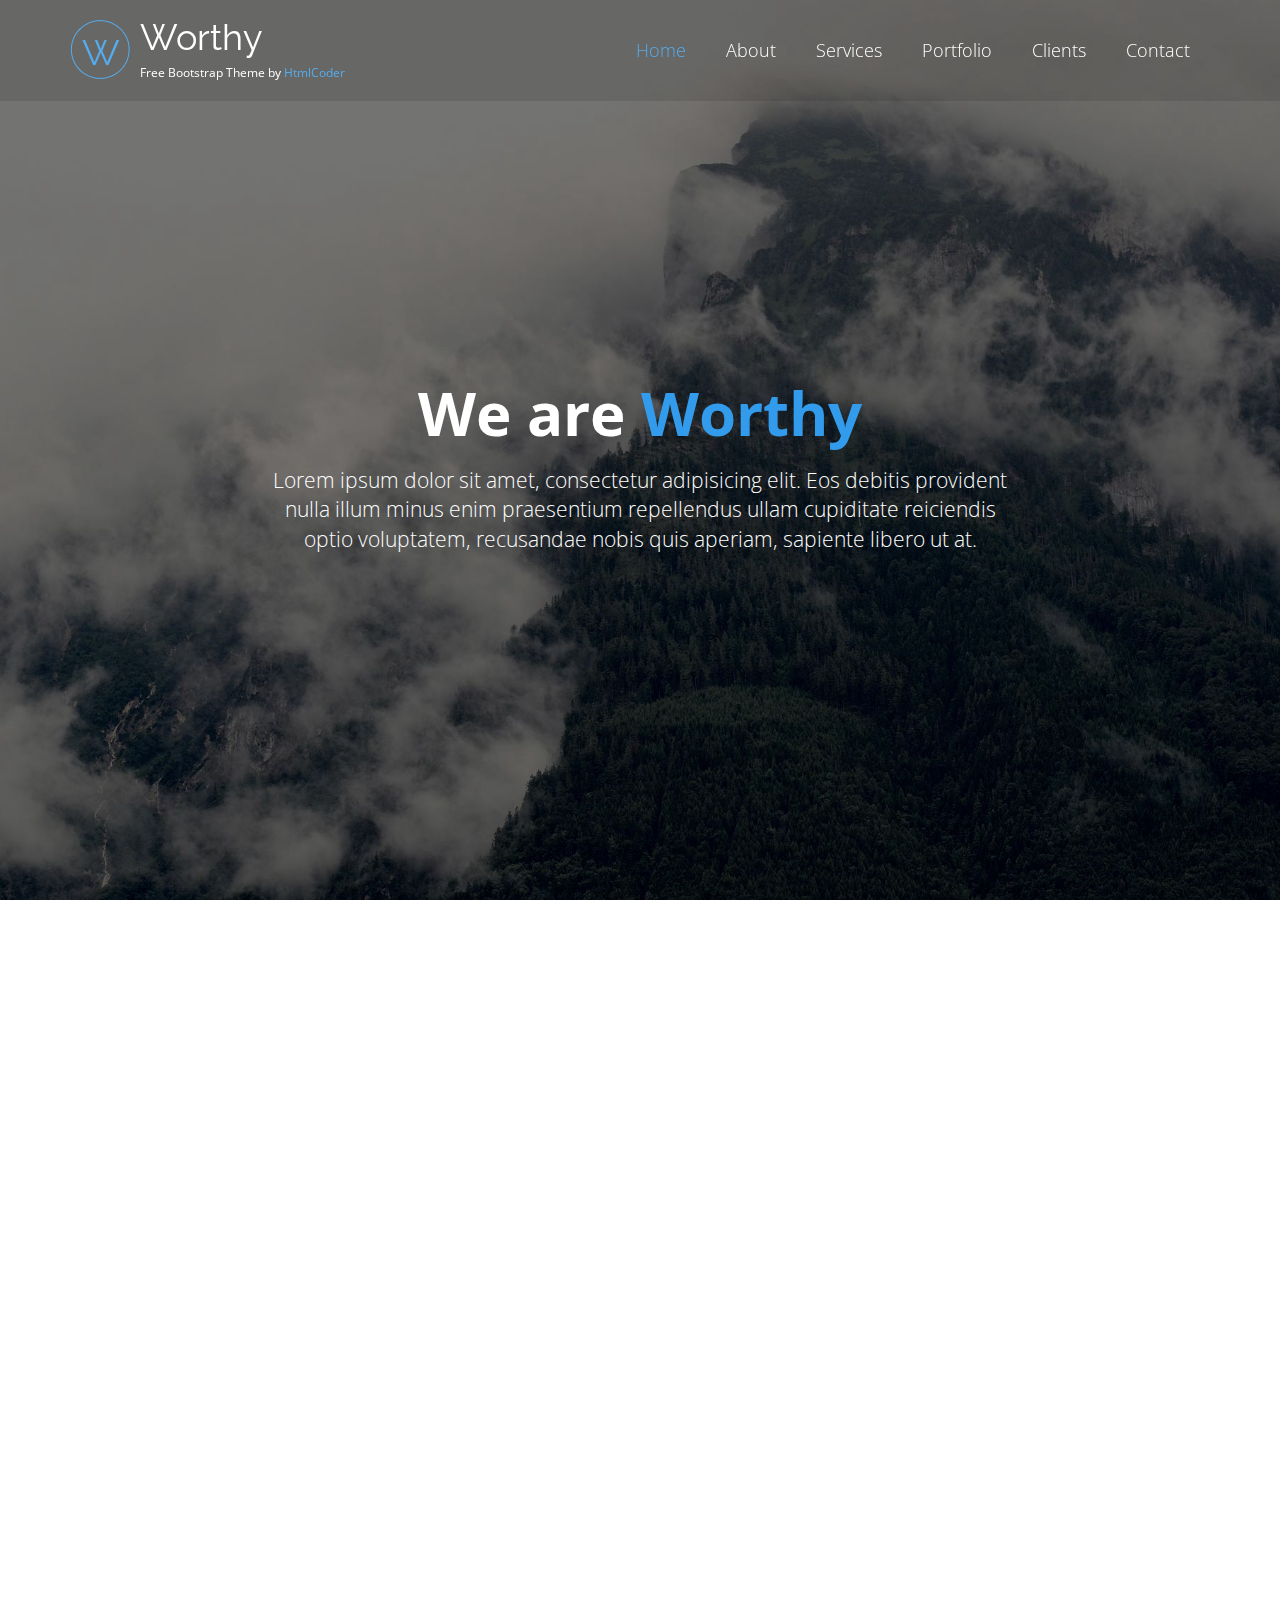
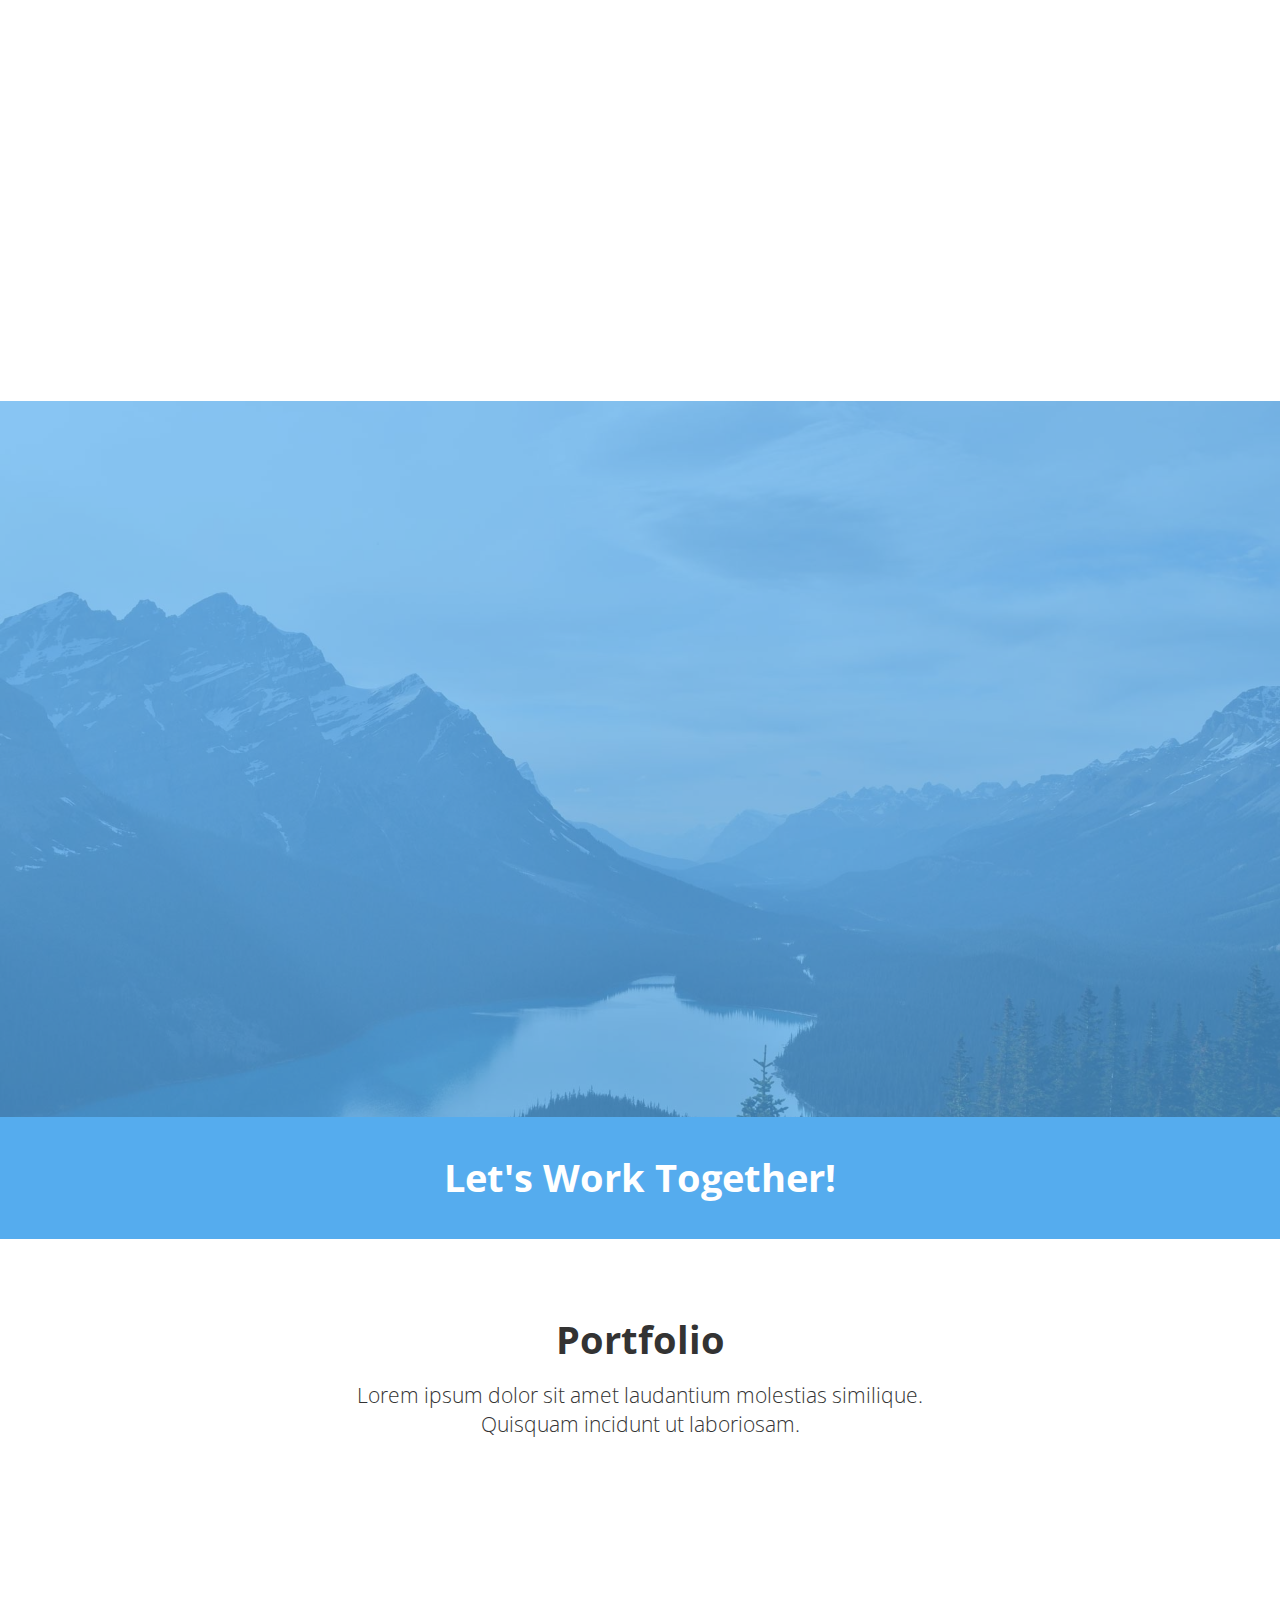
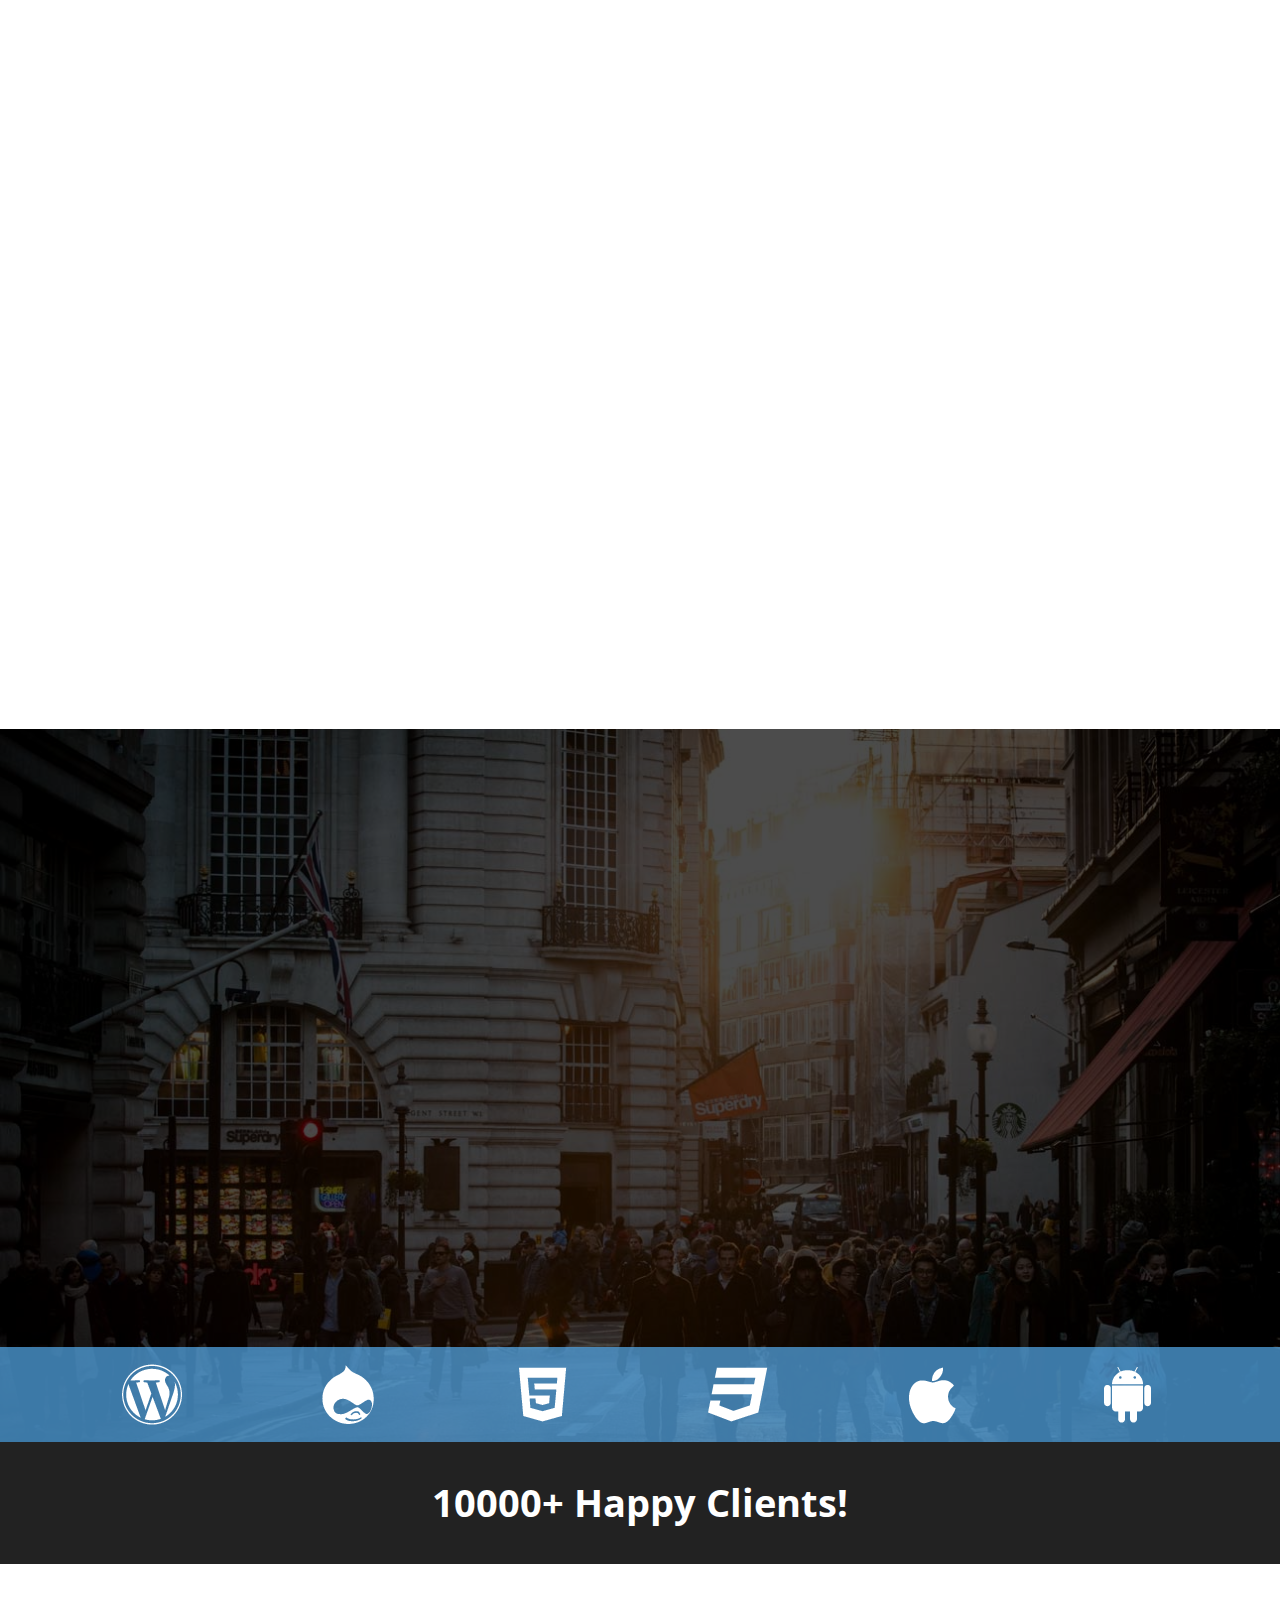
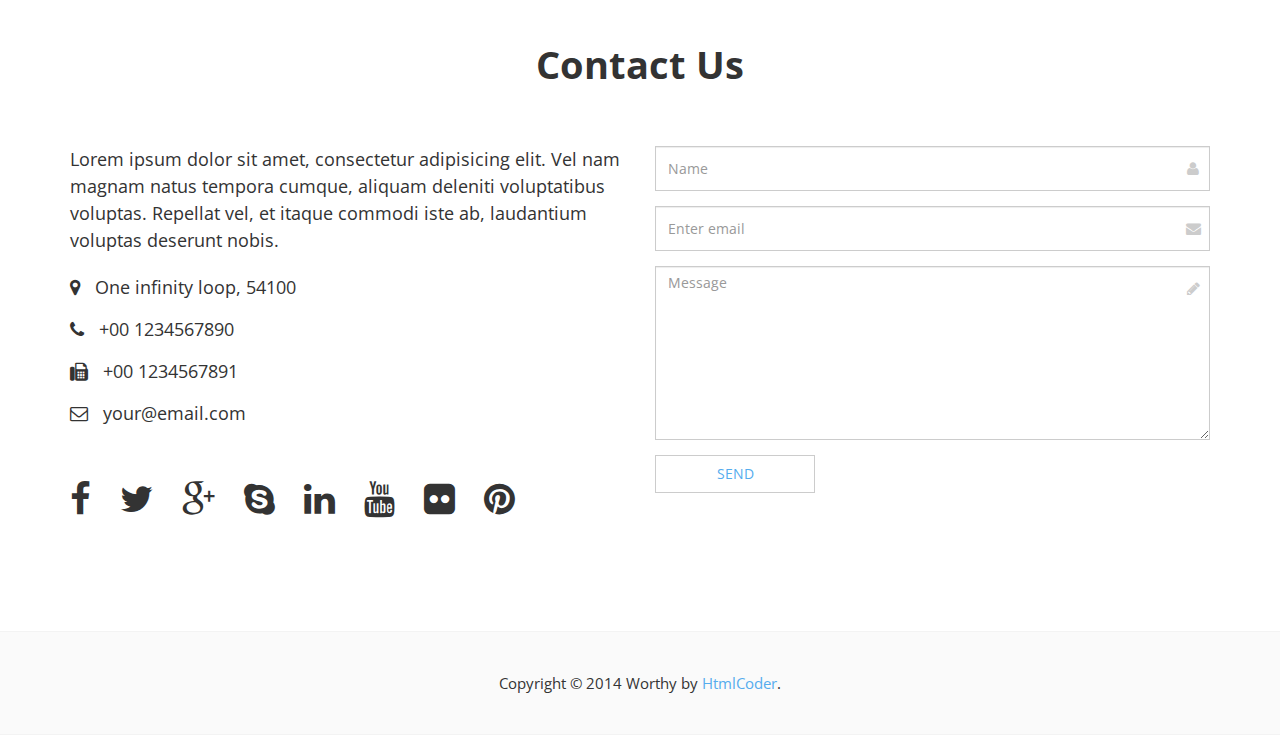
<file: worthy_v.1.0/index.html>
<!DOCTYPE html>
<!--[if IE 9]> <html lang="en" class="ie9"> <![endif]-->
<!--[if !IE]><!-->
<html lang="en">
<!--<![endif]-->
	<head>
		<meta charset="utf-8">
		<title>Worthy | Free Powerful Theme by HtmlCoder</title>
		<meta name="description" content="Worthy a Bootstrap-based, Responsive HTML5 Template">
		<meta name="author" content="htmlcoder.me">

		<!-- Mobile Meta -->
		<meta name="viewport" content="width=device-width, initial-scale=1.0">

		<!-- Favicon -->
		<link rel="shortcut icon" href="images/favicon.ico">

		<!-- Web Fonts -->
		<link href='http://fonts.googleapis.com/css?family=Open+Sans:400italic,700italic,400,700,300&amp;subset=latin,latin-ext' rel='stylesheet' type='text/css'>
		<link href='http://fonts.googleapis.com/css?family=Raleway:700,400,300' rel='stylesheet' type='text/css'>

		<!-- Bootstrap core CSS -->
		<link href="bootstrap/css/bootstrap.css" rel="stylesheet">

		<!-- Font Awesome CSS -->
		<link href="fonts/font-awesome/css/font-awesome.css" rel="stylesheet">

		<!-- Plugins -->
		<link href="css/animations.css" rel="stylesheet">

		<!-- Worthy core CSS file -->
		<link href="css/style.css" rel="stylesheet">

		<!-- Custom css --> 
		<link href="css/custom.css" rel="stylesheet">
	</head>

	<body class="no-trans">
		<!-- scrollToTop -->
		<!-- ================ -->
		<div class="scrollToTop"><i class="icon-up-open-big"></i></div>

		<!-- header start -->
		<!-- ================ --> 
		<header class="header fixed clearfix navbar navbar-fixed-top">
			<div class="container">
				<div class="row">
					<div class="col-md-4">

						<!-- header-left start -->
						<!-- ================ -->
						<div class="header-left clearfix">

							<!-- logo -->
							<div class="logo smooth-scroll">
								<a href="#banner"><img id="logo" src="images/logo.png" alt="Worthy"></a>
							</div>

							<!-- name-and-slogan -->
							<div class="site-name-and-slogan smooth-scroll">
								<div class="site-name"><a href="#banner">Worthy</a></div>
								<div class="site-slogan">Free Bootstrap Theme by <a target="_blank" href="http://htmlcoder.me">HtmlCoder</a></div>
							</div>

						</div>
						<!-- header-left end -->

					</div>
					<div class="col-md-8">

						<!-- header-right start -->
						<!-- ================ -->
						<div class="header-right clearfix">

							<!-- main-navigation start -->
							<!-- ================ -->
							<div class="main-navigation animated">

								<!-- navbar start -->
								<!-- ================ -->
								<nav class="navbar navbar-default" role="navigation">
									<div class="container-fluid">

										<!-- Toggle get grouped for better mobile display -->
										<div class="navbar-header">
											<button type="button" class="navbar-toggle" data-toggle="collapse" data-target="#navbar-collapse-1">
												<span class="sr-only">Toggle navigation</span>
												<span class="icon-bar"></span>
												<span class="icon-bar"></span>
												<span class="icon-bar"></span>
											</button>
										</div>

										<!-- Collect the nav links, forms, and other content for toggling -->
										<div class="collapse navbar-collapse scrollspy smooth-scroll" id="navbar-collapse-1">
											<ul class="nav navbar-nav navbar-right">
												<li class="active"><a href="#banner">Home</a></li>
												<li><a href="#about">About</a></li>
												<li><a href="#services">Services</a></li>
												<li><a href="#portfolio">Portfolio</a></li>
												<li><a href="#clients">Clients</a></li>
												<li><a href="#contact">Contact</a></li>
											</ul>
										</div>

									</div>
								</nav>
								<!-- navbar end -->

							</div>
							<!-- main-navigation end -->

						</div>
						<!-- header-right end -->

					</div>
				</div>
			</div>
		</header>
		<!-- header end -->

		<!-- banner start -->
		<!-- ================ -->
		<div id="banner" class="banner">
			<div class="banner-image"></div>
			<div class="banner-caption">
				<div class="container">
					<div class="row">
						<div class="col-md-8 col-md-offset-2 object-non-visible" data-animation-effect="fadeIn">
							<h1 class="text-center">We are <span>Worthy</span></h1>
							<p class="lead text-center">Lorem ipsum dolor sit amet, consectetur adipisicing elit. Eos debitis provident nulla illum minus enim praesentium repellendus ullam cupiditate reiciendis optio voluptatem, recusandae nobis quis aperiam, sapiente libero ut at.</p>
						</div>
					</div>
				</div>
			</div>
		</div>
		<!-- banner end -->

		<!-- section start -->
		<!-- ================ -->
		<div class="section clearfix object-non-visible" data-animation-effect="fadeIn">
			<div class="container">
				<div class="row">
					<div class="col-md-12">
						<h1 id="about" class="title text-center">About <span>Worthy</span></h1>
						<p class="lead text-center">Lorem ipsum dolor sit amet, consectetur adipisicing elit. Dicta officia, aspernatur.</p>
						<div class="space"></div>
						<div class="row">
							<div class="col-md-6">
								<img src="images/section-image-1.png" alt="">
								<div class="space"></div>
							</div>
							<div class="col-md-6">
								<p>Lorem ipsum dolor sit amet, consectetur adipisicing elit. Excepturi adipisci illo, voluptatum ipsam fuga error commodi architecto, laudantium culpa tenetur at id, beatae placeat deserunt iure quas voluptas fugit eveniet.</p>
								<p>Lorem ipsum dolor sit amet, consectetur adipisicing elit. Quo ducimus explicabo quibusdam temporibus deserunt doloremque pariatur ea, animi a. Delectus similique atque eligendi, enim vel reiciendis deleniti neque aliquid, sit?</p>
								<ul class="list-unstyled">
									<li><i class="fa fa-caret-right pr-10 text-colored"></i> Lorem ipsum dolor sit amet</li>
									<li><i class="fa fa-caret-right pr-10 text-colored"></i> Reiciendis deleniti neque aliquid</li>
									<li><i class="fa fa-caret-right pr-10 text-colored"></i> Ipsam fuga error commodi</li>
									<li><i class="fa fa-caret-right pr-10 text-colored"></i> Lorem ipsum dolor sit amet</li>
									<li><i class="fa fa-caret-right pr-10 text-colored"></i> Dignissimos molestiae necessitatibus</li>
								</ul>
							</div>
						</div>
						<div class="space"></div>
						<h2>Becessitatibus quae beatae possimus ullam</h2>
						<div class="row">
							<div class="col-md-6">
								<p>Lorem ipsum dolor sit amet, consectetur adipisicing elit. Excepturi adipisci illo, voluptatum ipsam fuga error commodi architecto, laudantium culpa tenetur at id, beatae placeat deserunt iure quas voluptas fugit eveniet.</p>
								<p>Lorem ipsum dolor sit amet, consectetur adipisicing elit. Quo ducimus explicabo quibusdam temporibus deserunt doloremque pariatur ea, animi a. Delectus similique atque eligendi, enim vel reiciendis deleniti neque aliquid, sit?</p>
								<p>Vitae dolores quam magnam accusantium nam, voluptatibus expedita delectus, dolorum odio magni ut nemo nihil ex earum pariatur molestias velit eveniet, facere autem saepe aut. Ut minima itaque porro facere. Cumque vitae autem, dignissimos molestiae necessitatibus culpa aliquam deleniti soluta sunt voluptatibus tenetur, unde dolorem eligendi doloribus quibusdam facere totam. Possimus atque deserunt numquam aliquam magnam, facilis officiis illo alias ipsa voluptas laborum, praesentium eveniet nobis velit voluptatem odio eligendi, corporis et iste distinctio! Repellendus, id, ad.</p>
							</div>
							<div class="col-md-6">
								<div class="panel-group" id="accordion" role="tablist" aria-multiselectable="true">
									<div class="panel panel-default">
										<div class="panel-heading" role="tab" id="headingOne">
											<h4 class="panel-title">
												<a data-toggle="collapse" data-parent="#accordion" href="#collapseOne" aria-expanded="true" aria-controls="collapseOne">
													Collapsible Group Item #1
												</a>
											</h4>
										</div>
										<div id="collapseOne" class="panel-collapse collapse in" role="tabpanel" aria-labelledby="headingOne">
											<div class="panel-body">
												Anim pariatur cliche reprehenderit, enim eiusmod high life accusamus terry richardson ad squid. 3 wolf moon officia aute, non cupidatat skateboard dolor brunch. Food truck quinoa nesciunt laborum eiusmod. Brunch 3 wolf moon tempor, sunt aliqua put a bird on it squid single-origin coffee nulla assumenda shoreditch et. Nihil anim keffiyeh helvetica, craft beer labore wes anderson cred nesciunt sapiente ea proident. Ad vegan excepteur butcher.
											</div>
										</div>
									</div>
									<div class="panel panel-default">
										<div class="panel-heading" role="tab" id="headingTwo">
											<h4 class="panel-title">
												<a class="collapsed" data-toggle="collapse" data-parent="#accordion" href="#collapseTwo" aria-expanded="false" aria-controls="collapseTwo">
													Collapsible Group Item #2
												</a>
											</h4>
										</div>
										<div id="collapseTwo" class="panel-collapse collapse" role="tabpanel" aria-labelledby="headingTwo">
											<div class="panel-body">
												Anim pariatur cliche reprehenderit, enim eiusmod high life accusamus terry richardson ad squid. 3 wolf moon officia aute, non cupidatat skateboard dolor brunch. Food truck quinoa nesciunt laborum eiusmod. Brunch 3 wolf moon tempor, sunt aliqua put a bird on it squid single-origin coffee nulla assumenda shoreditch et. Nihil anim keffiyeh helvetica, craft beer labore wes anderson cred nesciunt sapiente ea proident.
											</div>
										</div>
									</div>
									<div class="panel panel-default">
										<div class="panel-heading" role="tab" id="headingThree">
											<h4 class="panel-title">
												<a class="collapsed" data-toggle="collapse" data-parent="#accordion" href="#collapseThree" aria-expanded="false" aria-controls="collapseThree">
													Collapsible Group Item #3
												</a>
											</h4>
										</div>
										<div id="collapseThree" class="panel-collapse collapse" role="tabpanel" aria-labelledby="headingThree">
											<div class="panel-body">
												Richardson ad squid. 3 wolf moon officia aute, non cupidatat skateboard dolor brunch. Food truck quinoa nesciunt laborum eiusmod. Brunch 3 wolf moon tempor, sunt aliqua put a bird on it squid single-origin coffee nulla assumenda shoreditch et. Nihil anim keffiyeh helvetica, craft beer labore wes anderson cred nesciunt sapiente ea proident. Ad vegan excepteur butcher vice lomo. Leggings occaecat craft beer farm-to-table, raw denim aesthetic.
											</div>
										</div>
									</div>
								</div>
							</div>
						</div>
					</div>
				</div>
			</div>
		</div>
		<!-- section end -->

		<!-- section start -->
		<!-- ================ -->
		<div class="section translucent-bg bg-image-1 blue">
			<div class="container object-non-visible" data-animation-effect="fadeIn">
				<h1 id="services"  class="text-center title">Worthy Services</h1>
				<div class="space"></div>
				<div class="row">
					<div class="col-sm-6">
						<div class="media">
							<div class="media-body text-right">
								<h4 class="media-heading">Service 1</h4>
								<p>Lorem ipsum dolor sit amet, consectetur adipisicing elit. Iure aperiam consequatur quo quis exercitationem reprehenderit dolor vel ducimus, voluptate eaque suscipit iste placeat.</p>
							</div>
							<div class="media-right">
								<i class="fa fa-cog"></i>
							</div>
						</div>
						<div class="media">
							<div class="media-body text-right">
								<h4 class="media-heading">Service 2</h4>
								<p>Lorem ipsum dolor sit amet, consectetur adipisicing elit. Iure aperiam consequatur quo quis exercitationem reprehenderit dolor vel ducimus, voluptate eaque suscipit iste placeat.</p>
							</div>
							<div class="media-right">
								<i class="fa fa-check"></i>
							</div>
						</div>
						<div class="media">
							<div class="media-body text-right">
								<h4 class="media-heading">Service 3</h4>
								<p>Lorem ipsum dolor sit amet, consectetur adipisicing elit. Iure aperiam consequatur quo quis exercitationem reprehenderit dolor vel ducimus, voluptate eaque suscipit iste placeat.</p>
							</div>
							<div class="media-right">
								<i class="fa fa-desktop"></i>
							</div>
						</div>
						<div class="media">
							<div class="media-body text-right">
								<h4 class="media-heading">Service 4</h4>
								<p>Lorem ipsum dolor sit amet, consectetur adipisicing elit. Iure aperiam consequatur quo quis exercitationem reprehenderit dolor vel ducimus, voluptate eaque suscipit iste placeat.</p>
							</div>
							<div class="media-right">
								<i class="fa fa-users"></i>
							</div>
						</div>
					</div>
					<div class="space visible-xs"></div>
					<div class="col-sm-6">
						<div class="media">
							<div class="media-left">
								<i class="fa fa-leaf"></i>
							</div>
							<div class="media-body">
								<h4 class="media-heading">Service 5</h4>
								<p>Lorem ipsum dolor sit amet, consectetur adipisicing elit. Iure aperiam consequatur quo quis exercitationem reprehenderit dolor vel ducimus, voluptate eaque suscipit iste placeat.</p>
							</div>
						</div>
						<div class="media">
							<div class="media-left">
								<i class="fa fa-area-chart"></i>
							</div>
							<div class="media-body">
								<h4 class="media-heading">Service 6</h4>
								<p>Lorem ipsum dolor sit amet, consectetur adipisicing elit. Iure aperiam consequatur quo quis exercitationem reprehenderit dolor vel ducimus, voluptate eaque suscipit iste placeat.</p>
							</div>
						</div>
						<div class="media">
							<div class="media-left">
								<i class="fa fa-child"></i>
							</div>
							<div class="media-body">
								<h4 class="media-heading">Service 7</h4>
								<p>Lorem ipsum dolor sit amet, consectetur adipisicing elit. Iure aperiam consequatur quo quis exercitationem reprehenderit dolor vel ducimus, voluptate eaque suscipit iste placeat.</p>
							</div>
						</div>
						<div class="media">
							<div class="media-left">
								<i class="fa fa-codepen"></i>
							</div>
							<div class="media-body">
								<h4 class="media-heading">Service 8</h4>
								<p>Lorem ipsum dolor sit amet, consectetur adipisicing elit. Iure aperiam consequatur quo quis exercitationem reprehenderit dolor vel ducimus, voluptate eaque suscipit iste placeat.</p>
							</div>
						</div>
					</div>
				</div>
			</div>
		</div>
		<!-- section end -->

		<!-- section start -->
		<!-- ================ -->
		<div class="default-bg space blue">
			<div class="container">
				<div class="row">
					<div class="col-md-8 col-md-offset-2">
						<h1 class="text-center">Let's Work Together!</h1>
					</div>
				</div>
			</div>
		</div>
		<!-- section end -->

		<!-- section start -->
		<!-- ================ -->
		<div class="section">
			<div class="container">
				<h1 class="text-center title" id="portfolio">Portfolio</h1>
				<div class="separator"></div>
				<p class="lead text-center">Lorem ipsum dolor sit amet laudantium molestias similique.<br> Quisquam incidunt ut laboriosam.</p>
				<br>			
				<div class="row object-non-visible" data-animation-effect="fadeIn">
					<div class="col-md-12">

						<!-- isotope filters start -->
						<div class="filters text-center">
							<ul class="nav nav-pills">
								<li class="active"><a href="#" data-filter="*">All</a></li>
								<li><a href="#" data-filter=".web-design">Web design</a></li>
								<li><a href="#" data-filter=".app-development">App development</a></li>
								<li><a href="#" data-filter=".site-building">Site building</a></li>
							</ul>
						</div>
						<!-- isotope filters end -->

						<!-- portfolio items start -->
						<div class="isotope-container row grid-space-20">
							<div class="col-sm-6 col-md-3 isotope-item web-design">
								<div class="image-box">
									<div class="overlay-container">
										<img src="images/portfolio-1.jpg" alt="">
										<a class="overlay" data-toggle="modal" data-target="#project-1">
											<i class="fa fa-search-plus"></i>
											<span>Web Design</span>
										</a>
									</div>
									<a class="btn btn-default btn-block" data-toggle="modal" data-target="#project-1">Project Title</a>
								</div>
								<!-- Modal -->
								<div class="modal fade" id="project-1" tabindex="-1" role="dialog" aria-labelledby="project-1-label" aria-hidden="true">
									<div class="modal-dialog modal-lg">
										<div class="modal-content">
											<div class="modal-header">
												<button type="button" class="close" data-dismiss="modal"><span aria-hidden="true">&times;</span><span class="sr-only">Close</span></button>
												<h4 class="modal-title" id="project-1-label">Project Title</h4>
											</div>
											<div class="modal-body">
												<h3>Project Description</h3>
												<div class="row">
													<div class="col-md-6">
														<p>Lorem ipsum dolor sit amet, consectetur adipisicing elit. Atque sed, quidem quis praesentium, ut unde. Quae sed, incidunt laudantium nesciunt, optio corporis quod earum pariatur omnis illo saepe numquam suscipit, nemo placeat dignissimos eius mollitia et quas officia doloremque ipsum labore rem deserunt vero! Magnam totam delectus accusantium voluptas et, tempora quos atque, fugiat, obcaecati voluptatibus commodi illo voluptates dolore nemo quo soluta quis.</p>
														<p>Molestiae sed enim laboriosam atque delectus voluptates rerum nostrum sapiente obcaecati molestias quasi optio exercitationem, voluptate quis consequatur libero incidunt, in, quod. Lorem ipsum dolor sit amet, consectetur adipisicing elit. Eos nobis officiis, autem earum tenetur quidem. Quae non dicta earum. Ipsum autem eaque cum dolor placeat corporis quisquam dolorum at nesciunt.</p>
													</div>
													<div class="col-md-6">
														<img src="images/portfolio-1.jpg" alt="">
													</div>
												</div>
											</div>
											<div class="modal-footer">
												<button type="button" class="btn btn-sm btn-default" data-dismiss="modal">Close</button>
											</div>
										</div>
									</div>
								</div>
								<!-- Modal end -->
							</div>

							<div class="col-sm-6 col-md-3 isotope-item app-development">
								<div class="image-box">
									<div class="overlay-container">
										<img src="images/portfolio-2.jpg" alt="">
										<a class="overlay" data-toggle="modal" data-target="#project-2">
											<i class="fa fa-search-plus"></i>
											<span>App Development</span>
										</a>
									</div>
									<a class="btn btn-default btn-block" data-toggle="modal" data-target="#project-2">Project Title</a>
								</div>
								<!-- Modal -->
								<div class="modal fade" id="project-2" tabindex="-1" role="dialog" aria-labelledby="project-2-label" aria-hidden="true">
									<div class="modal-dialog modal-lg">
										<div class="modal-content">
											<div class="modal-header">
												<button type="button" class="close" data-dismiss="modal"><span aria-hidden="true">&times;</span><span class="sr-only">Close</span></button>
												<h4 class="modal-title" id="project-2-label">Project Title</h4>
											</div>
											<div class="modal-body">
												<h3>Project Description</h3>
												<div class="row">
													<div class="col-md-6">
														<p>Lorem ipsum dolor sit amet, consectetur adipisicing elit. Atque sed, quidem quis praesentium, ut unde. Quae sed, incidunt laudantium nesciunt, optio corporis quod earum pariatur omnis illo saepe numquam suscipit, nemo placeat dignissimos eius mollitia et quas officia doloremque ipsum labore rem deserunt vero! Magnam totam delectus accusantium voluptas et, tempora quos atque, fugiat, obcaecati voluptatibus commodi illo voluptates dolore nemo quo soluta quis.</p>
														<p>Molestiae sed enim laboriosam atque delectus voluptates rerum nostrum sapiente obcaecati molestias quasi optio exercitationem, voluptate quis consequatur libero incidunt, in, quod. Lorem ipsum dolor sit amet, consectetur adipisicing elit. Eos nobis officiis, autem earum tenetur quidem. Quae non dicta earum. Ipsum autem eaque cum dolor placeat corporis quisquam dolorum at nesciunt.</p>
													</div>
													<div class="col-md-6">
														<img src="images/portfolio-2.jpg" alt="">
													</div>
												</div>
											</div>
											<div class="modal-footer">
												<button type="button" class="btn btn-sm btn-default" data-dismiss="modal">Close</button>
											</div>
										</div>
									</div>
								</div>
								<!-- Modal end -->
							</div>
							
							<div class="col-sm-6 col-md-3 isotope-item web-design">
								<div class="image-box">
									<div class="overlay-container">
										<img src="images/portfolio-3.jpg" alt="">
										<a class="overlay" data-toggle="modal" data-target="#project-3">
											<i class="fa fa-search-plus"></i>
											<span>Web Design</span>
										</a>
									</div>
									<a class="btn btn-default btn-block" data-toggle="modal" data-target="#project-3">Project Title</a>
								</div>
								<!-- Modal -->
								<div class="modal fade" id="project-3" tabindex="-1" role="dialog" aria-labelledby="project-3-label" aria-hidden="true">
									<div class="modal-dialog modal-lg">
										<div class="modal-content">
											<div class="modal-header">
												<button type="button" class="close" data-dismiss="modal"><span aria-hidden="true">&times;</span><span class="sr-only">Close</span></button>
												<h4 class="modal-title" id="project-3-label">Project Title</h4>
											</div>
											<div class="modal-body">
												<h3>Project Description</h3>
												<div class="row">
													<div class="col-md-6">
														<p>Lorem ipsum dolor sit amet, consectetur adipisicing elit. Atque sed, quidem quis praesentium, ut unde. Quae sed, incidunt laudantium nesciunt, optio corporis quod earum pariatur omnis illo saepe numquam suscipit, nemo placeat dignissimos eius mollitia et quas officia doloremque ipsum labore rem deserunt vero! Magnam totam delectus accusantium voluptas et, tempora quos atque, fugiat, obcaecati voluptatibus commodi illo voluptates dolore nemo quo soluta quis.</p>
														<p>Molestiae sed enim laboriosam atque delectus voluptates rerum nostrum sapiente obcaecati molestias quasi optio exercitationem, voluptate quis consequatur libero incidunt, in, quod. Lorem ipsum dolor sit amet, consectetur adipisicing elit. Eos nobis officiis, autem earum tenetur quidem. Quae non dicta earum. Ipsum autem eaque cum dolor placeat corporis quisquam dolorum at nesciunt.</p>
													</div>
													<div class="col-md-6">
														<img src="images/portfolio-3.jpg" alt="">
													</div>
												</div>
											</div>
											<div class="modal-footer">
												<button type="button" class="btn btn-sm btn-default" data-dismiss="modal">Close</button>
											</div>
										</div>
									</div>
								</div>
								<!-- Modal end -->
							</div>
							
							<div class="col-sm-6 col-md-3 isotope-item site-building">
								<div class="image-box">
									<div class="overlay-container">
										<img src="images/portfolio-4.jpg" alt="">
										<a class="overlay" data-toggle="modal" data-target="#project-4">
											<i class="fa fa-search-plus"></i>
											<span>Site Building</span>
										</a>
									</div>
									<a class="btn btn-default btn-block" data-toggle="modal" data-target="#project-4">Project Title</a>
								</div>
								<!-- Modal -->
								<div class="modal fade" id="project-4" tabindex="-1" role="dialog" aria-labelledby="project-4-label" aria-hidden="true">
									<div class="modal-dialog modal-lg">
										<div class="modal-content">
											<div class="modal-header">
												<button type="button" class="close" data-dismiss="modal"><span aria-hidden="true">&times;</span><span class="sr-only">Close</span></button>
												<h4 class="modal-title" id="project-4-label">Project Title</h4>
											</div>
											<div class="modal-body">
												<h3>Project Description</h3>
												<div class="row">
													<div class="col-md-6">
														<p>Lorem ipsum dolor sit amet, consectetur adipisicing elit. Atque sed, quidem quis praesentium, ut unde. Quae sed, incidunt laudantium nesciunt, optio corporis quod earum pariatur omnis illo saepe numquam suscipit, nemo placeat dignissimos eius mollitia et quas officia doloremque ipsum labore rem deserunt vero! Magnam totam delectus accusantium voluptas et, tempora quos atque, fugiat, obcaecati voluptatibus commodi illo voluptates dolore nemo quo soluta quis.</p>
														<p>Molestiae sed enim laboriosam atque delectus voluptates rerum nostrum sapiente obcaecati molestias quasi optio exercitationem, voluptate quis consequatur libero incidunt, in, quod. Lorem ipsum dolor sit amet, consectetur adipisicing elit. Eos nobis officiis, autem earum tenetur quidem. Quae non dicta earum. Ipsum autem eaque cum dolor placeat corporis quisquam dolorum at nesciunt.</p>
													</div>
													<div class="col-md-6">
														<img src="images/portfolio-4.jpg" alt="">
													</div>
												</div>
											</div>
											<div class="modal-footer">
												<button type="button" class="btn btn-sm btn-default" data-dismiss="modal">Close</button>
											</div>
										</div>
									</div>
								</div>
								<!-- Modal end -->
							</div>
							
							<div class="col-sm-6 col-md-3 isotope-item app-development">
								<div class="image-box">
									<div class="overlay-container">
										<img src="images/portfolio-5.jpg" alt="">
										<a class="overlay" data-toggle="modal" data-target="#project-5">
											<i class="fa fa-search-plus"></i>
											<span>App Development</span>
										</a>
									</div>
									<a class="btn btn-default btn-block" data-toggle="modal" data-target="#project-5">Project Title</a>
								</div>
								<!-- Modal -->
								<div class="modal fade" id="project-5" tabindex="-1" role="dialog" aria-labelledby="project-5-label" aria-hidden="true">
									<div class="modal-dialog modal-lg">
										<div class="modal-content">
											<div class="modal-header">
												<button type="button" class="close" data-dismiss="modal"><span aria-hidden="true">&times;</span><span class="sr-only">Close</span></button>
												<h4 class="modal-title" id="project-5-label">Project Title</h4>
											</div>
											<div class="modal-body">
												<h3>Project Description</h3>
												<div class="row">
													<div class="col-md-6">
														<p>Lorem ipsum dolor sit amet, consectetur adipisicing elit. Atque sed, quidem quis praesentium, ut unde. Quae sed, incidunt laudantium nesciunt, optio corporis quod earum pariatur omnis illo saepe numquam suscipit, nemo placeat dignissimos eius mollitia et quas officia doloremque ipsum labore rem deserunt vero! Magnam totam delectus accusantium voluptas et, tempora quos atque, fugiat, obcaecati voluptatibus commodi illo voluptates dolore nemo quo soluta quis.</p>
														<p>Molestiae sed enim laboriosam atque delectus voluptates rerum nostrum sapiente obcaecati molestias quasi optio exercitationem, voluptate quis consequatur libero incidunt, in, quod. Lorem ipsum dolor sit amet, consectetur adipisicing elit. Eos nobis officiis, autem earum tenetur quidem. Quae non dicta earum. Ipsum autem eaque cum dolor placeat corporis quisquam dolorum at nesciunt.</p>
													</div>
													<div class="col-md-6">
														<img src="images/portfolio-5.jpg" alt="">
													</div>
												</div>
											</div>
											<div class="modal-footer">
												<button type="button" class="btn btn-sm btn-default" data-dismiss="modal">Close</button>
											</div>
										</div>
									</div>
								</div>
								<!-- Modal end -->
							</div>
							
							<div class="col-sm-6 col-md-3 isotope-item web-design">
								<div class="image-box">
									<div class="overlay-container">
										<img src="images/portfolio-6.jpg" alt="">
										<a class="overlay" data-toggle="modal" data-target="#project-6">
											<i class="fa fa-search-plus"></i>
											<span>Web Design</span>
										</a>
									</div>
									<a class="btn btn-default btn-block" data-toggle="modal" data-target="#project-6">Project Title</a>
								</div>
								<!-- Modal -->
								<div class="modal fade" id="project-6" tabindex="-1" role="dialog" aria-labelledby="project-6-label" aria-hidden="true">
									<div class="modal-dialog modal-lg">
										<div class="modal-content">
											<div class="modal-header">
												<button type="button" class="close" data-dismiss="modal"><span aria-hidden="true">&times;</span><span class="sr-only">Close</span></button>
												<h4 class="modal-title" id="project-6-label">Project Title</h4>
											</div>
											<div class="modal-body">
												<h3>Project Description</h3>
												<div class="row">
													<div class="col-md-6">
														<p>Lorem ipsum dolor sit amet, consectetur adipisicing elit. Atque sed, quidem quis praesentium, ut unde. Quae sed, incidunt laudantium nesciunt, optio corporis quod earum pariatur omnis illo saepe numquam suscipit, nemo placeat dignissimos eius mollitia et quas officia doloremque ipsum labore rem deserunt vero! Magnam totam delectus accusantium voluptas et, tempora quos atque, fugiat, obcaecati voluptatibus commodi illo voluptates dolore nemo quo soluta quis.</p>
														<p>Molestiae sed enim laboriosam atque delectus voluptates rerum nostrum sapiente obcaecati molestias quasi optio exercitationem, voluptate quis consequatur libero incidunt, in, quod. Lorem ipsum dolor sit amet, consectetur adipisicing elit. Eos nobis officiis, autem earum tenetur quidem. Quae non dicta earum. Ipsum autem eaque cum dolor placeat corporis quisquam dolorum at nesciunt.</p>
													</div>
													<div class="col-md-6">
														<img src="images/portfolio-6.jpg" alt="">
													</div>
												</div>
											</div>
											<div class="modal-footer">
												<button type="button" class="btn btn-sm btn-default" data-dismiss="modal">Close</button>
											</div>
										</div>
									</div>
								</div>
								<!-- Modal end -->
							</div>
							
							<div class="col-sm-6 col-md-3 isotope-item site-building">
								<div class="image-box">
									<div class="overlay-container">
										<img src="images/portfolio-7.jpg" alt="">
										<a class="overlay" data-toggle="modal" data-target="#project-7">
											<i class="fa fa-search-plus"></i>
											<span>Site Building</span>
										</a>
									</div>
									<a class="btn btn-default btn-block" data-toggle="modal" data-target="#project-7">Project Title</a>
								</div>
								<!-- Modal -->
								<div class="modal fade" id="project-7" tabindex="-1" role="dialog" aria-labelledby="project-7-label" aria-hidden="true">
									<div class="modal-dialog modal-lg">
										<div class="modal-content">
											<div class="modal-header">
												<button type="button" class="close" data-dismiss="modal"><span aria-hidden="true">&times;</span><span class="sr-only">Close</span></button>
												<h4 class="modal-title" id="project-7-label">Project Title</h4>
											</div>
											<div class="modal-body">
												<h3>Project Description</h3>
												<div class="row">
													<div class="col-md-6">
														<p>Lorem ipsum dolor sit amet, consectetur adipisicing elit. Atque sed, quidem quis praesentium, ut unde. Quae sed, incidunt laudantium nesciunt, optio corporis quod earum pariatur omnis illo saepe numquam suscipit, nemo placeat dignissimos eius mollitia et quas officia doloremque ipsum labore rem deserunt vero! Magnam totam delectus accusantium voluptas et, tempora quos atque, fugiat, obcaecati voluptatibus commodi illo voluptates dolore nemo quo soluta quis.</p>
														<p>Molestiae sed enim laboriosam atque delectus voluptates rerum nostrum sapiente obcaecati molestias quasi optio exercitationem, voluptate quis consequatur libero incidunt, in, quod. Lorem ipsum dolor sit amet, consectetur adipisicing elit. Eos nobis officiis, autem earum tenetur quidem. Quae non dicta earum. Ipsum autem eaque cum dolor placeat corporis quisquam dolorum at nesciunt.</p>
													</div>
													<div class="col-md-6">
														<img src="images/portfolio-7.jpg" alt="">
													</div>
												</div>
											</div>
											<div class="modal-footer">
												<button type="button" class="btn btn-sm btn-default" data-dismiss="modal">Close</button>
											</div>
										</div>
									</div>
								</div>
								<!-- Modal end -->
							</div>
							
							<div class="col-sm-6 col-md-3 isotope-item web-design">
								<div class="image-box">
									<div class="overlay-container">
										<img src="images/portfolio-8.jpg" alt="">
										<a class="overlay" data-toggle="modal" data-target="#project-8">
											<i class="fa fa-search-plus"></i>
											<span>Web Design</span>
										</a>
									</div>
									<a class="btn btn-default btn-block" data-toggle="modal" data-target="#project-8">Project Title</a>
								</div>
								<!-- Modal -->
								<div class="modal fade" id="project-8" tabindex="-1" role="dialog" aria-labelledby="project-8-label" aria-hidden="true">
									<div class="modal-dialog modal-lg">
										<div class="modal-content">
											<div class="modal-header">
												<button type="button" class="close" data-dismiss="modal"><span aria-hidden="true">&times;</span><span class="sr-only">Close</span></button>
												<h4 class="modal-title" id="project-8-label">Project Title</h4>
											</div>
											<div class="modal-body">
												<h3>Project Description</h3>
												<div class="row">
													<div class="col-md-6">
														<p>Lorem ipsum dolor sit amet, consectetur adipisicing elit. Atque sed, quidem quis praesentium, ut unde. Quae sed, incidunt laudantium nesciunt, optio corporis quod earum pariatur omnis illo saepe numquam suscipit, nemo placeat dignissimos eius mollitia et quas officia doloremque ipsum labore rem deserunt vero! Magnam totam delectus accusantium voluptas et, tempora quos atque, fugiat, obcaecati voluptatibus commodi illo voluptates dolore nemo quo soluta quis.</p>
														<p>Molestiae sed enim laboriosam atque delectus voluptates rerum nostrum sapiente obcaecati molestias quasi optio exercitationem, voluptate quis consequatur libero incidunt, in, quod. Lorem ipsum dolor sit amet, consectetur adipisicing elit. Eos nobis officiis, autem earum tenetur quidem. Quae non dicta earum. Ipsum autem eaque cum dolor placeat corporis quisquam dolorum at nesciunt.</p>
													</div>
													<div class="col-md-6">
														<img src="images/portfolio-8.jpg" alt="">
													</div>
												</div>
											</div>
											<div class="modal-footer">
												<button type="button" class="btn btn-sm btn-default" data-dismiss="modal">Close</button>
											</div>
										</div>
									</div>
								</div>
								<!-- Modal end -->
							</div>

							<div class="col-sm-6 col-md-3 isotope-item web-design">
								<div class="image-box">
									<div class="overlay-container">
										<img src="images/portfolio-9.jpg" alt="">
										<a class="overlay" data-toggle="modal" data-target="#project-9">
											<i class="fa fa-search-plus"></i>
											<span>Web Design</span>
										</a>
									</div>
									<a class="btn btn-default btn-block" data-toggle="modal" data-target="#project-9">Project Title</a>
								</div>
								<!-- Modal -->
								<div class="modal fade" id="project-9" tabindex="-1" role="dialog" aria-labelledby="project-9-label" aria-hidden="true">
									<div class="modal-dialog modal-lg">
										<div class="modal-content">
											<div class="modal-header">
												<button type="button" class="close" data-dismiss="modal"><span aria-hidden="true">&times;</span><span class="sr-only">Close</span></button>
												<h4 class="modal-title" id="project-9-label">Project Title</h4>
											</div>
											<div class="modal-body">
												<h3>Project Description</h3>
												<div class="row">
													<div class="col-md-6">
														<p>Lorem ipsum dolor sit amet, consectetur adipisicing elit. Atque sed, quidem quis praesentium, ut unde. Quae sed, incidunt laudantium nesciunt, optio corporis quod earum pariatur omnis illo saepe numquam suscipit, nemo placeat dignissimos eius mollitia et quas officia doloremque ipsum labore rem deserunt vero! Magnam totam delectus accusantium voluptas et, tempora quos atque, fugiat, obcaecati voluptatibus commodi illo voluptates dolore nemo quo soluta quis.</p>
														<p>Molestiae sed enim laboriosam atque delectus voluptates rerum nostrum sapiente obcaecati molestias quasi optio exercitationem, voluptate quis consequatur libero incidunt, in, quod. Lorem ipsum dolor sit amet, consectetur adipisicing elit. Eos nobis officiis, autem earum tenetur quidem. Quae non dicta earum. Ipsum autem eaque cum dolor placeat corporis quisquam dolorum at nesciunt.</p>
													</div>
													<div class="col-md-6">
														<img src="images/portfolio-9.jpg" alt="">
													</div>
												</div>
											</div>
											<div class="modal-footer">
												<button type="button" class="btn btn-sm btn-default" data-dismiss="modal">Close</button>
											</div>
										</div>
									</div>
								</div>
								<!-- Modal end -->
							</div>

							<div class="col-sm-6 col-md-3 isotope-item site-building">
								<div class="image-box">
									<div class="overlay-container">
										<img src="images/portfolio-10.jpg" alt="">
										<a class="overlay" data-toggle="modal" data-target="#project-10">
											<i class="fa fa-search-plus"></i>
											<span>Site Building</span>
										</a>
									</div>
									<a class="btn btn-default btn-block" data-toggle="modal" data-target="#project-10">Project Title</a>
								</div>
								<!-- Modal -->
								<div class="modal fade" id="project-10" tabindex="-1" role="dialog" aria-labelledby="project-10-label" aria-hidden="true">
									<div class="modal-dialog modal-lg">
										<div class="modal-content">
											<div class="modal-header">
												<button type="button" class="close" data-dismiss="modal"><span aria-hidden="true">&times;</span><span class="sr-only">Close</span></button>
												<h4 class="modal-title" id="project-10-label">Project Title</h4>
											</div>
											<div class="modal-body">
												<h3>Project Description</h3>
												<div class="row">
													<div class="col-md-6">
														<p>Lorem ipsum dolor sit amet, consectetur adipisicing elit. Atque sed, quidem quis praesentium, ut unde. Quae sed, incidunt laudantium nesciunt, optio corporis quod earum pariatur omnis illo saepe numquam suscipit, nemo placeat dignissimos eius mollitia et quas officia doloremque ipsum labore rem deserunt vero! Magnam totam delectus accusantium voluptas et, tempora quos atque, fugiat, obcaecati voluptatibus commodi illo voluptates dolore nemo quo soluta quis.</p>
														<p>Molestiae sed enim laboriosam atque delectus voluptates rerum nostrum sapiente obcaecati molestias quasi optio exercitationem, voluptate quis consequatur libero incidunt, in, quod. Lorem ipsum dolor sit amet, consectetur adipisicing elit. Eos nobis officiis, autem earum tenetur quidem. Quae non dicta earum. Ipsum autem eaque cum dolor placeat corporis quisquam dolorum at nesciunt.</p>
													</div>
													<div class="col-md-6">
														<img src="images/portfolio-10.jpg" alt="">
													</div>
												</div>
											</div>
											<div class="modal-footer">
												<button type="button" class="btn btn-sm btn-default" data-dismiss="modal">Close</button>
											</div>
										</div>
									</div>
								</div>
								<!-- Modal end -->
							</div>

							<div class="col-sm-6 col-md-3 isotope-item web-design">
								<div class="image-box">
									<div class="overlay-container">
										<img src="images/portfolio-11.jpg" alt="">
										<a class="overlay" data-toggle="modal" data-target="#project-11">
											<i class="fa fa-search-plus"></i>
											<span>Web Design</span>
										</a>
									</div>
									<a class="btn btn-default btn-block" data-toggle="modal" data-target="#project-11">Project Title</a>
								</div>
								<!-- Modal -->
								<div class="modal fade" id="project-11" tabindex="-1" role="dialog" aria-labelledby="project-11-label" aria-hidden="true">
									<div class="modal-dialog modal-lg">
										<div class="modal-content">
											<div class="modal-header">
												<button type="button" class="close" data-dismiss="modal"><span aria-hidden="true">&times;</span><span class="sr-only">Close</span></button>
												<h4 class="modal-title" id="project-11-label">Project Title</h4>
											</div>
											<div class="modal-body">
												<h3>Project Description</h3>
												<div class="row">
													<div class="col-md-6">
														<p>Lorem ipsum dolor sit amet, consectetur adipisicing elit. Atque sed, quidem quis praesentium, ut unde. Quae sed, incidunt laudantium nesciunt, optio corporis quod earum pariatur omnis illo saepe numquam suscipit, nemo placeat dignissimos eius mollitia et quas officia doloremque ipsum labore rem deserunt vero! Magnam totam delectus accusantium voluptas et, tempora quos atque, fugiat, obcaecati voluptatibus commodi illo voluptates dolore nemo quo soluta quis.</p>
														<p>Molestiae sed enim laboriosam atque delectus voluptates rerum nostrum sapiente obcaecati molestias quasi optio exercitationem, voluptate quis consequatur libero incidunt, in, quod. Lorem ipsum dolor sit amet, consectetur adipisicing elit. Eos nobis officiis, autem earum tenetur quidem. Quae non dicta earum. Ipsum autem eaque cum dolor placeat corporis quisquam dolorum at nesciunt.</p>
													</div>
													<div class="col-md-6">
														<img src="images/portfolio-11.jpg" alt="">
													</div>
												</div>
											</div>
											<div class="modal-footer">
												<button type="button" class="btn btn-sm btn-default" data-dismiss="modal">Close</button>
											</div>
										</div>
									</div>
								</div>
								<!-- Modal end -->
							</div>

							<div class="col-sm-6 col-md-3 isotope-item app-development">
								<div class="image-box">
									<div class="overlay-container">
										<img src="images/portfolio-12.jpg" alt="">
										<a class="overlay" data-toggle="modal" data-target="#project-12">
											<i class="fa fa-search-plus"></i>
											<span>App Development</span>
										</a>
									</div>
									<a class="btn btn-default btn-block" data-toggle="modal" data-target="#project-12">Project Title</a>
								</div>
								<!-- Modal -->
								<div class="modal fade" id="project-12" tabindex="-1" role="dialog" aria-labelledby="project-12-label" aria-hidden="true">
									<div class="modal-dialog modal-lg">
										<div class="modal-content">
											<div class="modal-header">
												<button type="button" class="close" data-dismiss="modal"><span aria-hidden="true">&times;</span><span class="sr-only">Close</span></button>
												<h4 class="modal-title" id="project-12-label">Project Title</h4>
											</div>
											<div class="modal-body">
												<h3>Project Description</h3>
												<div class="row">
													<div class="col-md-6">
														<p>Lorem ipsum dolor sit amet, consectetur adipisicing elit. Atque sed, quidem quis praesentium, ut unde. Quae sed, incidunt laudantium nesciunt, optio corporis quod earum pariatur omnis illo saepe numquam suscipit, nemo placeat dignissimos eius mollitia et quas officia doloremque ipsum labore rem deserunt vero! Magnam totam delectus accusantium voluptas et, tempora quos atque, fugiat, obcaecati voluptatibus commodi illo voluptates dolore nemo quo soluta quis.</p>
														<p>Molestiae sed enim laboriosam atque delectus voluptates rerum nostrum sapiente obcaecati molestias quasi optio exercitationem, voluptate quis consequatur libero incidunt, in, quod. Lorem ipsum dolor sit amet, consectetur adipisicing elit. Eos nobis officiis, autem earum tenetur quidem. Quae non dicta earum. Ipsum autem eaque cum dolor placeat corporis quisquam dolorum at nesciunt.</p>
													</div>
													<div class="col-md-6">
														<img src="images/portfolio-12.jpg" alt="">
													</div>
												</div>
											</div>
											<div class="modal-footer">
												<button type="button" class="btn btn-sm btn-default" data-dismiss="modal">Close</button>
											</div>
										</div>
									</div>
								</div>
								<!-- Modal end -->
							</div>

						</div>
						<!-- portfolio items end -->
					
					</div>
				</div>
			</div>
		</div>
		<!-- section end -->

		<!-- section start -->
		<!-- ================ -->
		<div class="section translucent-bg bg-image-2 pb-clear">
			<div class="container object-non-visible" data-animation-effect="fadeIn">
				<h1 id="clients" class="title text-center">Clients</h1>
				<div class="space"></div>
				<div class="row">
					<div class="col-md-4">
						<div class="media testimonial">
							<div class="media-left">
								<img src="images/testimonial-1.png" alt="">
							</div>
							<div class="media-body">
								<h3 class="media-heading">You are Amazing!</h3>
								<blockquote>
									<p>Lorem ipsum dolor sit amet, consectetur adipisicing elit. Iure aperiam consequatur quo.</p>
									<footer>Someone famous in <cite title="Source Title">Source Title</cite></footer>
								</blockquote>
							</div>
						</div>
					</div>
					<div class="col-md-4">
						<div class="media testimonial">
							<div class="media-left">
								<img src="images/testimonial-2.png" alt="">
							</div>
							<div class="media-body">
								<h3 class="media-heading">Yeah!</h3>
								<blockquote>
									<p>Iure aperiam consequatur quo quis exercitationem reprehenderit dolor vel ducimus.</p>
									<footer>Someone famous in <cite title="Source Title">Source Title</cite></footer>
								</blockquote>
							</div>
						</div>
					</div>
					<div class="col-md-4">
						<div class="media testimonial">
							<div class="media-left">
								<img src="images/testimonial-3.png" alt="">
							</div>
							<div class="media-body">
								<h3 class="media-heading">Thank You!</h3>
								<blockquote>
									<p>Aperiam consequatur quo quis exercitationem reprehenderit suscipit iste placeat.</p>
									<footer>Someone famous in <cite title="Source Title">Source Title</cite></footer>
								</blockquote>
							</div>
						</div>
					</div>
				</div>
				<div class="row">
					<div class="col-md-4">
						<div class="media testimonial">
							<div class="media-left">
								<img src="images/testimonial-2.png" alt="">
							</div>
							<div class="media-body">
								<h3 class="media-heading">Thank You!</h3>
								<blockquote>
									<p>Lorem ipsum dolor sit amet, consectetur adipisicing elit. Iure aperiam consequatur quo.</p>
									<footer>Someone famous in <cite title="Source Title">Source Title</cite></footer>
								</blockquote>
							</div>
						</div>
					</div>
					<div class="col-md-4">
						<div class="media testimonial">
							<div class="media-left">
								<img src="images/testimonial-3.png" alt="">
							</div>
							<div class="media-body">
								<h3 class="media-heading">Amazing!</h3>
								<blockquote>
									<p>Iure aperiam consequatur quo quis exercitationem reprehenderit dolor vel ducimus.</p>
									<footer>Someone famous in <cite title="Source Title">Source Title</cite></footer>
								</blockquote>
							</div>
						</div>
					</div>
					<div class="col-md-4">
						<div class="media testimonial">
							<div class="media-left">
								<img src="images/testimonial-1.png" alt="">
							</div>
							<div class="media-body">
								<h3 class="media-heading">Best!</h3>
								<blockquote>
									<p>Aperiam consequatur quo quis exercitationem reprehenderit suscipit iste placeat.</p>
									<footer>Someone famous in <cite title="Source Title">Source Title</cite></footer>
								</blockquote>
							</div>
						</div>
					</div>
				</div>
			</div>
			<!-- section start -->
			<!-- ================ -->
			<div class="translucent-bg blue">
				<div class="container">
					<div class="list-horizontal">
						<div class="row">
							<div class="col-xs-2">
								<div class="list-horizontal-item">
									<img src="images/client-1.png" alt="client">
								</div>
							</div>
							<div class="col-xs-2">
								<div class="list-horizontal-item">
									<img src="images/client-2.png" alt="client">
								</div>
							</div>
							<div class="col-xs-2">
								<div class="list-horizontal-item">
									<img src="images/client-3.png" alt="client">
								</div>
							</div>
							<div class="col-xs-2">
								<div class="list-horizontal-item">
									<img src="images/client-4.png" alt="client">
								</div>
							</div>
							<div class="col-xs-2">
								<div class="list-horizontal-item">
									<img src="images/client-5.png" alt="client">
								</div>
							</div>
							<div class="col-xs-2">
								<div class="list-horizontal-item">
									<img src="images/client-6.png" alt="client">
								</div>
							</div>
						</div>
					</div>
				</div>
			</div>
			<!-- section end -->
		</div>
		<!-- section end -->

		<!-- section start -->
		<!-- ================ -->
		<div class="default-bg space">
			<div class="container">
				<div class="row">
					<div class="col-md-8 col-md-offset-2">
						<h1 class="text-center">10000+ Happy Clients!</h1>
					</div>
				</div>
			</div>
		</div>
		<!-- section end -->

		<!-- footer start -->
		<!-- ================ -->
		<footer id="footer">

			<!-- .footer start -->
			<!-- ================ -->
			<div class="footer section">
				<div class="container">
					<h1 class="title text-center" id="contact">Contact Us</h1>
					<div class="space"></div>
					<div class="row">
						<div class="col-sm-6">
							<div class="footer-content">
								<p class="large">Lorem ipsum dolor sit amet, consectetur adipisicing elit. Vel nam magnam natus tempora cumque, aliquam deleniti voluptatibus voluptas. Repellat vel, et itaque commodi iste ab, laudantium voluptas deserunt nobis.</p>
								<ul class="list-icons">
									<li><i class="fa fa-map-marker pr-10"></i> One infinity loop, 54100</li>
									<li><i class="fa fa-phone pr-10"></i> +00 1234567890</li>
									<li><i class="fa fa-fax pr-10"></i> +00 1234567891 </li>
									<li><i class="fa fa-envelope-o pr-10"></i> your@email.com</li>
								</ul>
								<ul class="social-links">
									<li class="facebook"><a target="_blank" href="https://www.facebook.com/pages/HtmlCoder/714570988650168"><i class="fa fa-facebook"></i></a></li>
									<li class="twitter"><a target="_blank" href="https://twitter.com/HtmlcoderMe"><i class="fa fa-twitter"></i></a></li>
									<li class="googleplus"><a target="_blank" href="http://plus.google.com"><i class="fa fa-google-plus"></i></a></li>
									<li class="skype"><a target="_blank" href="http://www.skype.com"><i class="fa fa-skype"></i></a></li>
									<li class="linkedin"><a target="_blank" href="http://www.linkedin.com"><i class="fa fa-linkedin"></i></a></li>
									<li class="youtube"><a target="_blank" href="http://www.youtube.com"><i class="fa fa-youtube"></i></a></li>
									<li class="flickr"><a target="_blank" href="http://www.flickr.com"><i class="fa fa-flickr"></i></a></li>
									<li class="pinterest"><a target="_blank" href="http://www.pinterest.com"><i class="fa fa-pinterest"></i></a></li>
								</ul>
							</div>
						</div>
						<div class="col-sm-6">
							<div class="footer-content">
								<form role="form" id="footer-form">
									<div class="form-group has-feedback">
										<label class="sr-only" for="name2">Name</label>
										<input type="text" class="form-control" id="name2" placeholder="Name" name="name2" required>
										<i class="fa fa-user form-control-feedback"></i>
									</div>
									<div class="form-group has-feedback">
										<label class="sr-only" for="email2">Email address</label>
										<input type="email" class="form-control" id="email2" placeholder="Enter email" name="email2" required>
										<i class="fa fa-envelope form-control-feedback"></i>
									</div>
									<div class="form-group has-feedback">
										<label class="sr-only" for="message2">Message</label>
										<textarea class="form-control" rows="8" id="message2" placeholder="Message" name="message2" required></textarea>
										<i class="fa fa-pencil form-control-feedback"></i>
									</div>
									<input type="submit" value="Send" class="btn btn-default">
								</form>
							</div>
						</div>
					</div>
				</div>
			</div>
			<!-- .footer end -->

			<!-- .subfooter start -->
			<!-- ================ -->
			<div class="subfooter">
				<div class="container">
					<div class="row">
						<div class="col-md-12">
							<p class="text-center">Copyright © 2014 Worthy by <a target="_blank" href="http://htmlcoder.me">HtmlCoder</a>.</p>
						</div>
					</div>
				</div>
			</div>
			<!-- .subfooter end -->

		</footer>
		<!-- footer end -->

		<!-- JavaScript files placed at the end of the document so the pages load faster
		================================================== -->
		<!-- Jquery and Bootstap core js files -->
		<script type="text/javascript" src="plugins/jquery.min.js"></script>
		<script type="text/javascript" src="bootstrap/js/bootstrap.min.js"></script>

		<!-- Modernizr javascript -->
		<script type="text/javascript" src="plugins/modernizr.js"></script>

		<!-- Isotope javascript -->
		<script type="text/javascript" src="plugins/isotope/isotope.pkgd.min.js"></script>
		
		<!-- Backstretch javascript -->
		<script type="text/javascript" src="plugins/jquery.backstretch.min.js"></script>

		<!-- Appear javascript -->
		<script type="text/javascript" src="plugins/jquery.appear.js"></script>

		<!-- Initialization of Plugins -->
		<script type="text/javascript" src="js/template.js"></script>

		<!-- Custom Scripts -->
		<script type="text/javascript" src="js/custom.js"></script>

	</body>
</html>
</file>
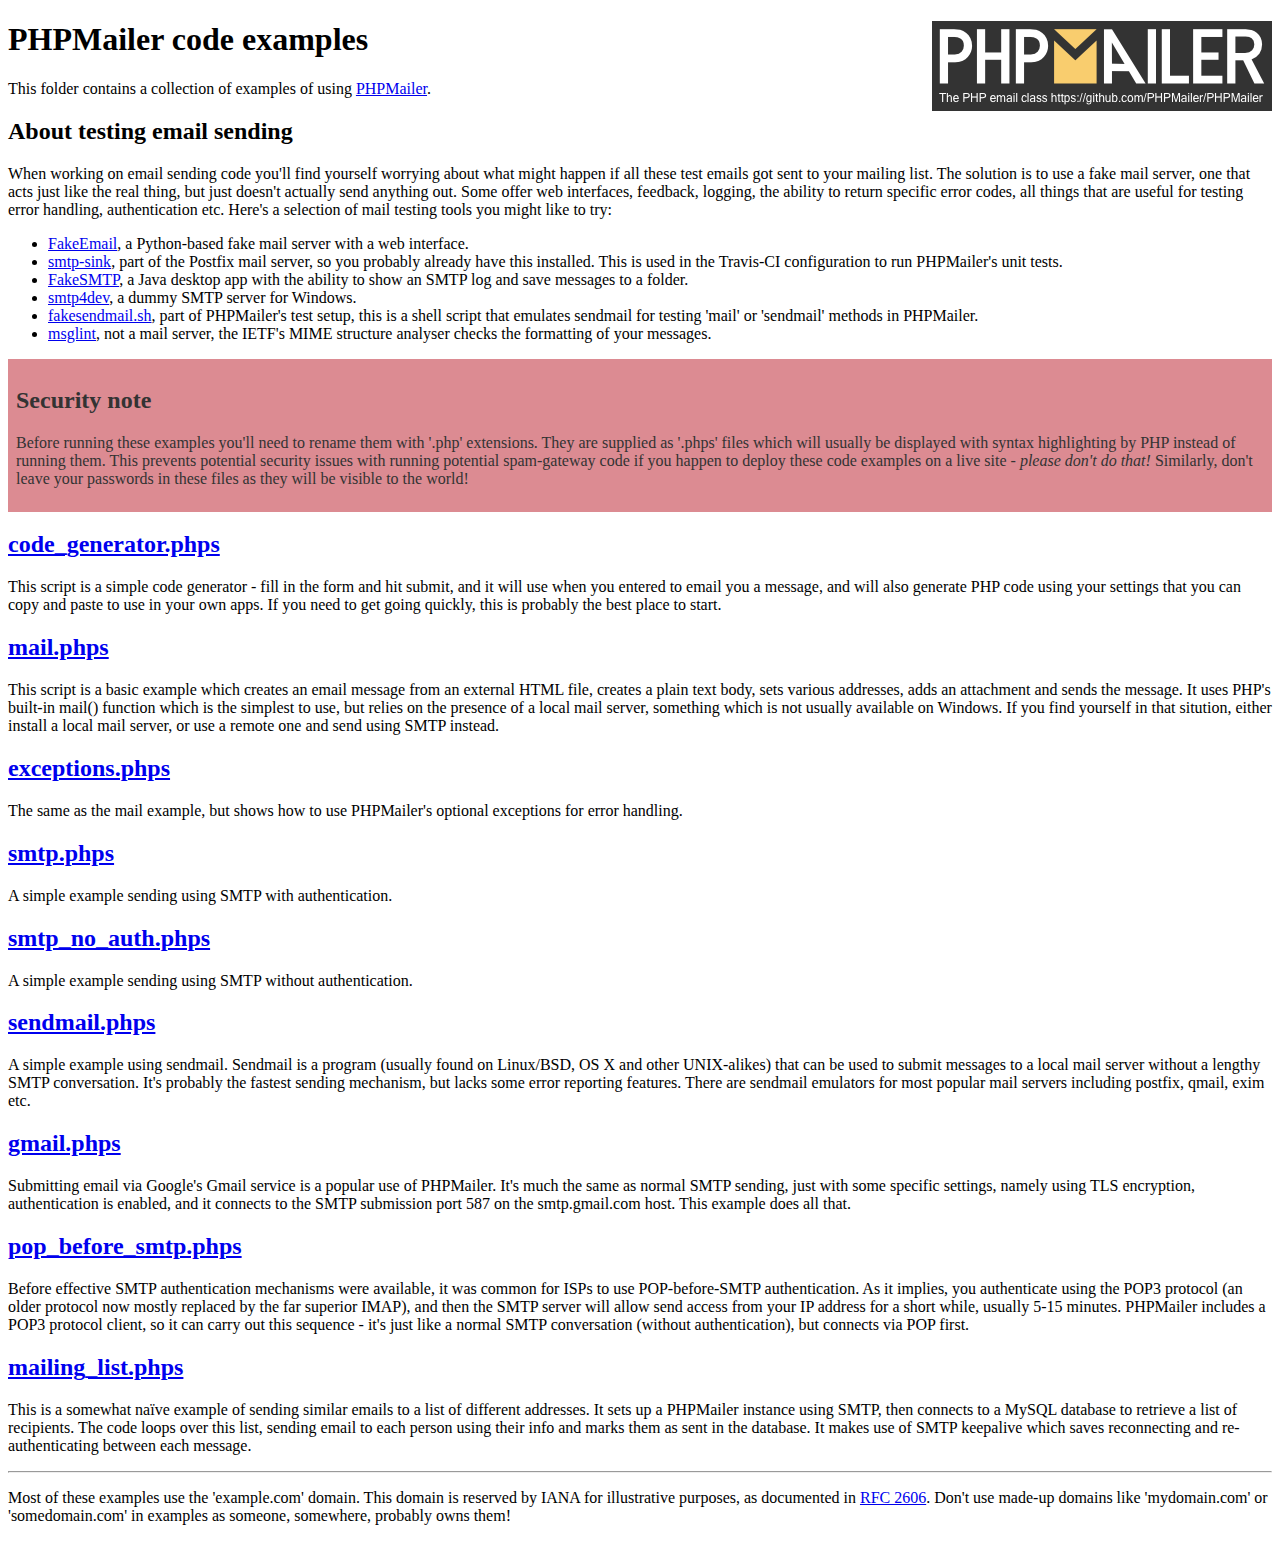
<file: graphista/phpmailer/examples/index.html>
<!DOCTYPE html>
<html>
<head>
	<meta charset="UTF-8">
	<title>PHPMailer Examples</title>
</head>
<body>
<h1>PHPMailer code examples<a href="https://github.com/PHPMailer/PHPMailer"><img src="images/phpmailer.png" style="float:right; border:0;" alt="PHPMailer logo"></a></h1>
<p>This folder contains a collection of examples of using <a href="https://github.com/PHPMailer/PHPMailer">PHPMailer</a>.</p>
<h2>About testing email sending</h2>
<p>When working on email sending code you'll find yourself worrying about what might happen if all these test emails got sent to your mailing list. The solution is to use a fake mail server, one that acts just like the real thing, but just doesn't actually send anything out. Some offer web interfaces, feedback, logging, the ability to return specific error codes, all things that are useful for testing error handling, authentication etc. Here's a selection of mail testing tools you might like to try:</p>
<ul>
  <li><a href="https://github.com/isotoma/FakeEmail">FakeEmail</a>, a Python-based fake mail server with a web interface.</li>
  <li><a href="http://www.postfix.org/smtp-sink.1.html">smtp-sink</a>, part of the Postfix mail server, so you probably already have this installed. This is used in the Travis-CI configuration to run PHPMailer's unit tests.</li>
  <li><a href="https://github.com/Nilhcem/FakeSMTP">FakeSMTP</a>, a Java desktop app with the ability to show an SMTP log and save messages to a folder.</li>
  <li><a href="http://smtp4dev.codeplex.com">smtp4dev</a>, a dummy SMTP server for Windows.</li>
  <li><a href="https://github.com/PHPMailer/PHPMailer/blob/master/test/fakesendmail.sh">fakesendmail.sh</a>, part of PHPMailer's test setup, this is a shell script that emulates sendmail for testing 'mail' or 'sendmail' methods in PHPMailer.</li>
  <li><a href="http://tools.ietf.org/tools/msglint/">msglint</a>, not a mail server, the IETF's MIME structure analyser checks the formatting of your messages.</li>
</ul>
<div style="padding: 8px; color: #333333; background-color: #dc8b92">
<h2>Security note</h2>
<p>Before running these examples you'll need to rename them with '.php' extensions. They are supplied as '.phps' files which will usually be displayed with syntax highlighting by PHP instead of running them. This prevents potential security issues with running potential spam-gateway code if you happen to deploy these code examples on a live site - <em>please don't do that!</em> Similarly, don't leave your passwords in these files as they will be visible to the world!</p>
</div>
<h2><a href="code_generator.phps">code_generator.phps</a></h2>
<p>This script is a simple code generator - fill in the form and hit submit, and it will use when you entered to email you a message, and will also generate PHP code using your settings that you can copy and paste to use in your own apps. If you need to get going quickly, this is probably the best place to start.</p>
<h2><a href="mail.phps">mail.phps</a></h2>
<p>This script is a basic example which creates an email message from an external HTML file, creates a plain text body, sets various addresses, adds an attachment and sends the message. It uses PHP's built-in mail() function which is the simplest to use, but relies on the presence of a local mail server, something which is not usually available on Windows. If you find yourself in that sitution, either install a local mail server, or use a remote one and send using SMTP instead.</p>
<h2><a href="exceptions.phps">exceptions.phps</a></h2>
<p>The same as the mail example, but shows how to use PHPMailer's optional exceptions for error handling.</p>
<h2><a href="smtp.phps">smtp.phps</a></h2>
<p>A simple example sending using SMTP with authentication.</p>
<h2><a href="smtp_no_auth.phps">smtp_no_auth.phps</a></h2>
<p>A simple example sending using SMTP without authentication.</p>
<h2><a href="sendmail.phps">sendmail.phps</a></h2>
<p>A simple example using sendmail. Sendmail is a program (usually found on Linux/BSD, OS X and other UNIX-alikes) that can be used to submit messages to a local mail server without a lengthy SMTP conversation. It's probably the fastest sending mechanism, but lacks some error reporting features. There are sendmail emulators for most popular mail servers including postfix, qmail, exim etc.</p>
<h2><a href="gmail.phps">gmail.phps</a></h2>
<p>Submitting email via Google's Gmail service is a popular use of PHPMailer. It's much the same as normal SMTP sending, just with some specific settings, namely using TLS encryption, authentication is enabled, and it connects to the SMTP submission port 587 on the smtp.gmail.com host. This example does all that.</p>
<h2><a href="pop_before_smtp.phps">pop_before_smtp.phps</a></h2>
<p>Before effective SMTP authentication mechanisms were available, it was common for ISPs to use POP-before-SMTP authentication. As it implies, you authenticate using the POP3 protocol (an older protocol now mostly replaced by the far superior IMAP), and then the SMTP server will allow send access from your IP address for a short while, usually 5-15 minutes. PHPMailer includes a POP3 protocol client, so it can carry out this sequence - it's just like a normal SMTP conversation (without authentication), but connects via POP first.</p>
<h2><a href="mailing_list.phps">mailing_list.phps</a></h2>
<p>This is a somewhat naïve example of sending similar emails to a list of different addresses. It sets up a PHPMailer instance using SMTP, then connects to a MySQL database to retrieve a list of recipients. The code loops over this list, sending email to each person using their info and marks them as sent in the database. It makes use of SMTP keepalive which saves reconnecting and re-authenticating between each message.</p>
<hr>
<p>Most of these examples use the 'example.com' domain. This domain is reserved by IANA for illustrative purposes, as documented in <a href="http://tools.ietf.org/html/rfc2606">RFC 2606</a>. Don't use made-up domains like 'mydomain.com' or 'somedomain.com' in examples as someone, somewhere, probably owns them!</p>
</body>
</html>
</file>
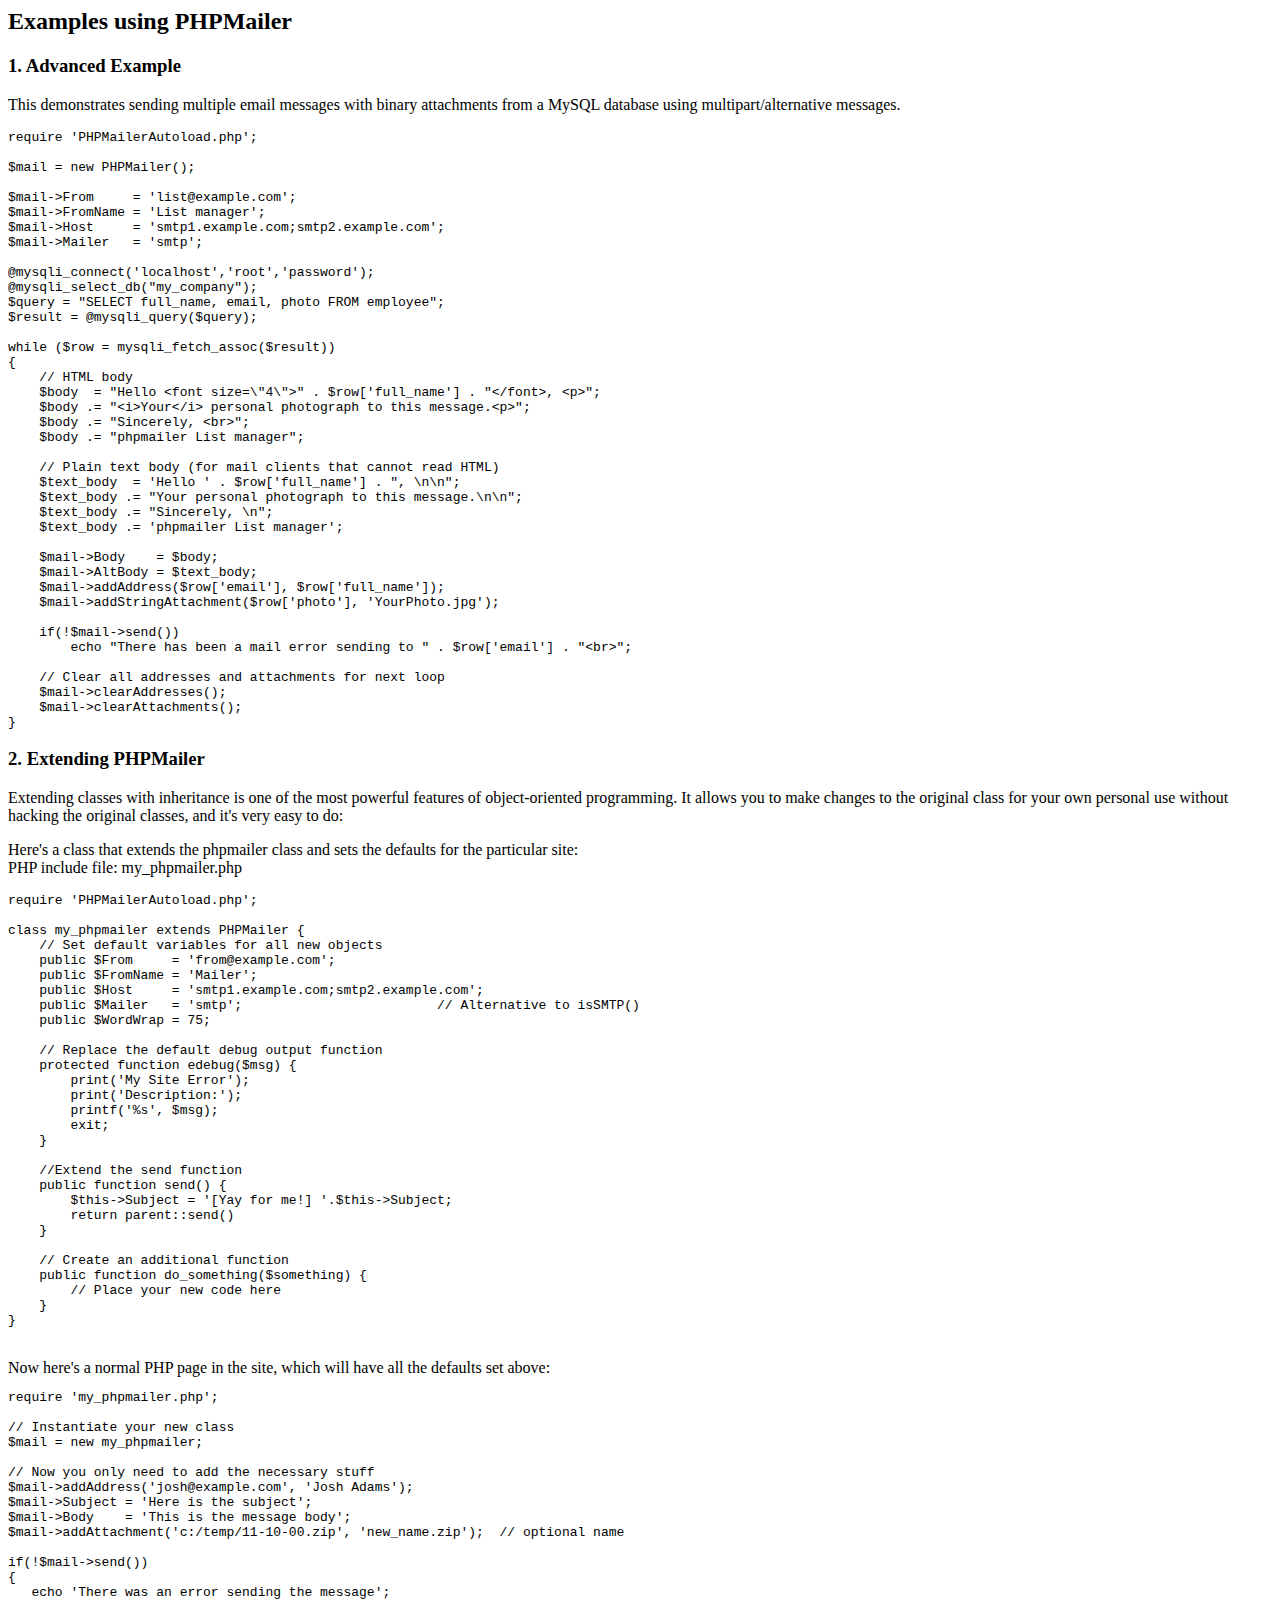
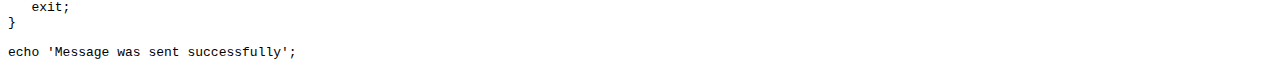
<file: graphista/phpmailer/docs/extending.html>
<html>
<head>
<title>Examples using phpmailer</title>
</head>

<body>

<h2>Examples using PHPMailer</h2>

<h3>1. Advanced Example</h3>
<p>

This demonstrates sending multiple email messages with binary attachments
from a MySQL database using multipart/alternative messages.<p>

<pre>
require 'PHPMailerAutoload.php';

$mail = new PHPMailer();

$mail->From     = 'list@example.com';
$mail->FromName = 'List manager';
$mail->Host     = 'smtp1.example.com;smtp2.example.com';
$mail->Mailer   = 'smtp';

@mysqli_connect('localhost','root','password');
@mysqli_select_db("my_company");
$query = "SELECT full_name, email, photo FROM employee";
$result = @mysqli_query($query);

while ($row = mysqli_fetch_assoc($result))
{
    // HTML body
    $body  = "Hello &lt;font size=\"4\"&gt;" . $row['full_name'] . "&lt;/font&gt;, &lt;p&gt;";
    $body .= "&lt;i&gt;Your&lt;/i&gt; personal photograph to this message.&lt;p&gt;";
    $body .= "Sincerely, &lt;br&gt;";
    $body .= "phpmailer List manager";

    // Plain text body (for mail clients that cannot read HTML)
    $text_body  = 'Hello ' . $row['full_name'] . ", \n\n";
    $text_body .= "Your personal photograph to this message.\n\n";
    $text_body .= "Sincerely, \n";
    $text_body .= 'phpmailer List manager';

    $mail->Body    = $body;
    $mail->AltBody = $text_body;
    $mail->addAddress($row['email'], $row['full_name']);
    $mail->addStringAttachment($row['photo'], 'YourPhoto.jpg');

    if(!$mail->send())
        echo "There has been a mail error sending to " . $row['email'] . "&lt;br&gt;";

    // Clear all addresses and attachments for next loop
    $mail->clearAddresses();
    $mail->clearAttachments();
}
</pre>
<p>

<h3>2. Extending PHPMailer</h3>
<p>

Extending classes with inheritance is one of the most
powerful features of object-oriented programming. It allows you to make changes to the
original class for your own personal use without hacking the original
classes, and it's very easy to do:

<p>
Here's a class that extends the phpmailer class and sets the defaults
for the particular site:<br>
PHP include file: my_phpmailer.php
<p>

<pre>
require 'PHPMailerAutoload.php';

class my_phpmailer extends PHPMailer {
    // Set default variables for all new objects
    public $From     = 'from@example.com';
    public $FromName = 'Mailer';
    public $Host     = 'smtp1.example.com;smtp2.example.com';
    public $Mailer   = 'smtp';                         // Alternative to isSMTP()
    public $WordWrap = 75;

    // Replace the default debug output function
    protected function edebug($msg) {
        print('My Site Error');
        print('Description:');
        printf('%s', $msg);
        exit;
    }

    //Extend the send function
    public function send() {
        $this->Subject = '[Yay for me!] '.$this->Subject;
        return parent::send()
    }

    // Create an additional function
    public function do_something($something) {
        // Place your new code here
    }
}
</pre>
<br>
Now here's a normal PHP page in the site, which will have all the defaults set above:<br>

<pre>
require 'my_phpmailer.php';

// Instantiate your new class
$mail = new my_phpmailer;

// Now you only need to add the necessary stuff
$mail->addAddress('josh@example.com', 'Josh Adams');
$mail->Subject = 'Here is the subject';
$mail->Body    = 'This is the message body';
$mail->addAttachment('c:/temp/11-10-00.zip', 'new_name.zip');  // optional name

if(!$mail->send())
{
   echo 'There was an error sending the message';
   exit;
}

echo 'Message was sent successfully';
</pre>
</body>
</html>
</file>
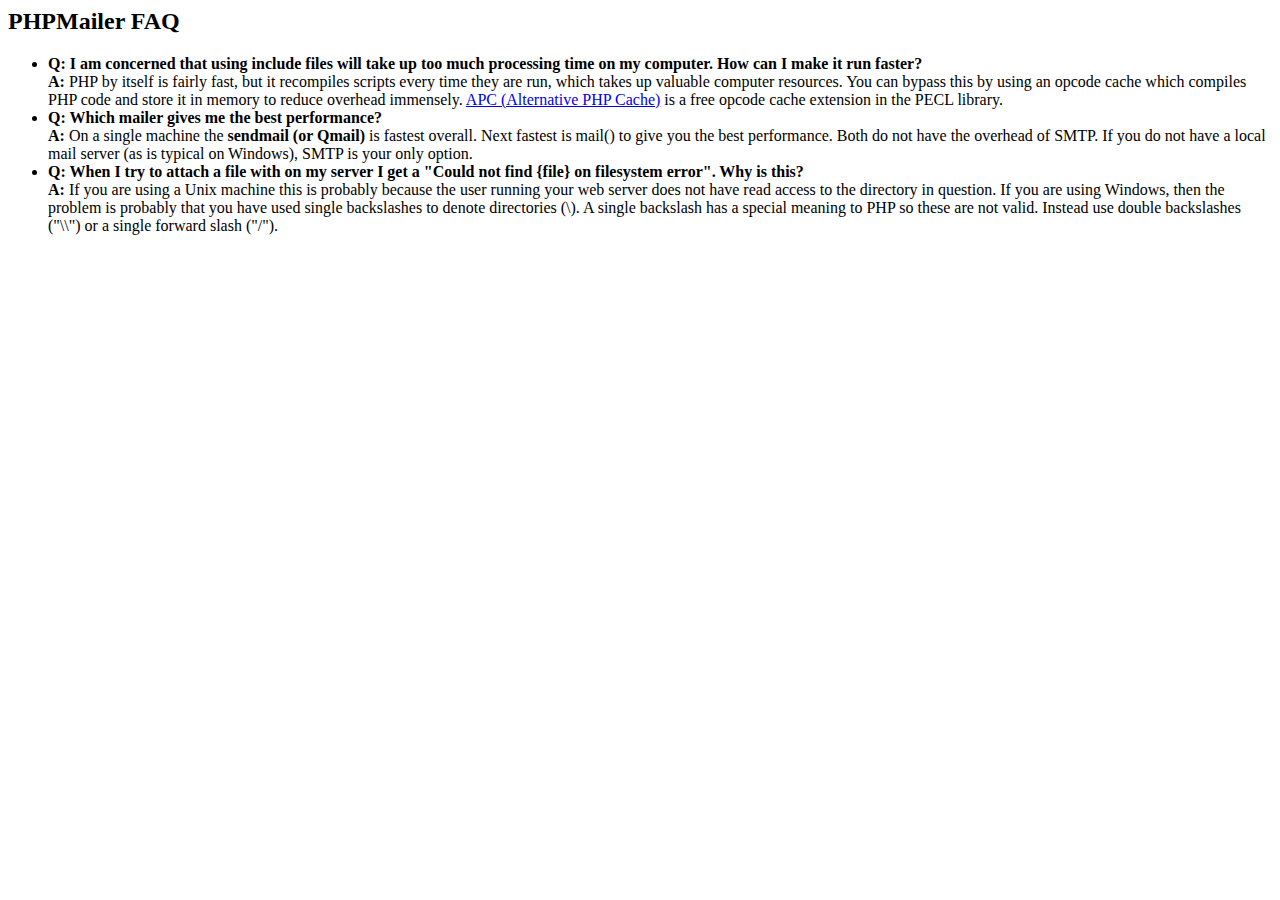
<file: graphista/phpmailer/docs/faq.html>
﻿<html>
<head>
<title>PHPMailer FAQ</title>
</head>
<body>
<h2>PHPMailer FAQ</h2>
<ul>
    <li><strong>Q: I am concerned that using include files will take up too much
    processing time on my computer. How can I make it run faster?</strong><br>
    <strong>A:</strong> PHP by itself is fairly fast, but it recompiles scripts every time they are run, which takes up valuable
    computer resources. You can bypass this by using an opcode cache which compiles
    PHP code and store it in memory to reduce overhead immensely. <a href="http://www.php.net/apc/">APC
    (Alternative PHP Cache)</a> is a free opcode cache extension in the PECL library.</li>
    <li><strong>Q: Which mailer gives me the best performance?</strong><br>
    <strong>A:</strong> On a single machine the <strong>sendmail (or Qmail)</strong> is fastest overall.
    Next fastest is mail() to give you the best performance. Both do not have the overhead of SMTP.
    If you do not have a local mail server (as is typical on Windows), SMTP is your only option.</li>
    <li><strong>Q: When I try to attach a file with on my server I get a
    "Could not find {file} on filesystem error". Why is this?</strong><br>
    <strong>A:</strong> If you are using a Unix machine this is probably because the user
    running your web server does not have read access to the directory in question. If you are using Windows,
    then the problem is probably that you have used single backslashes to denote directories (\).
    A single backslash has a special meaning to PHP so these are not
    valid. Instead use double backslashes ("\\") or a single forward
    slash ("/").</li>
</ul>
</body>
</html>
</file>
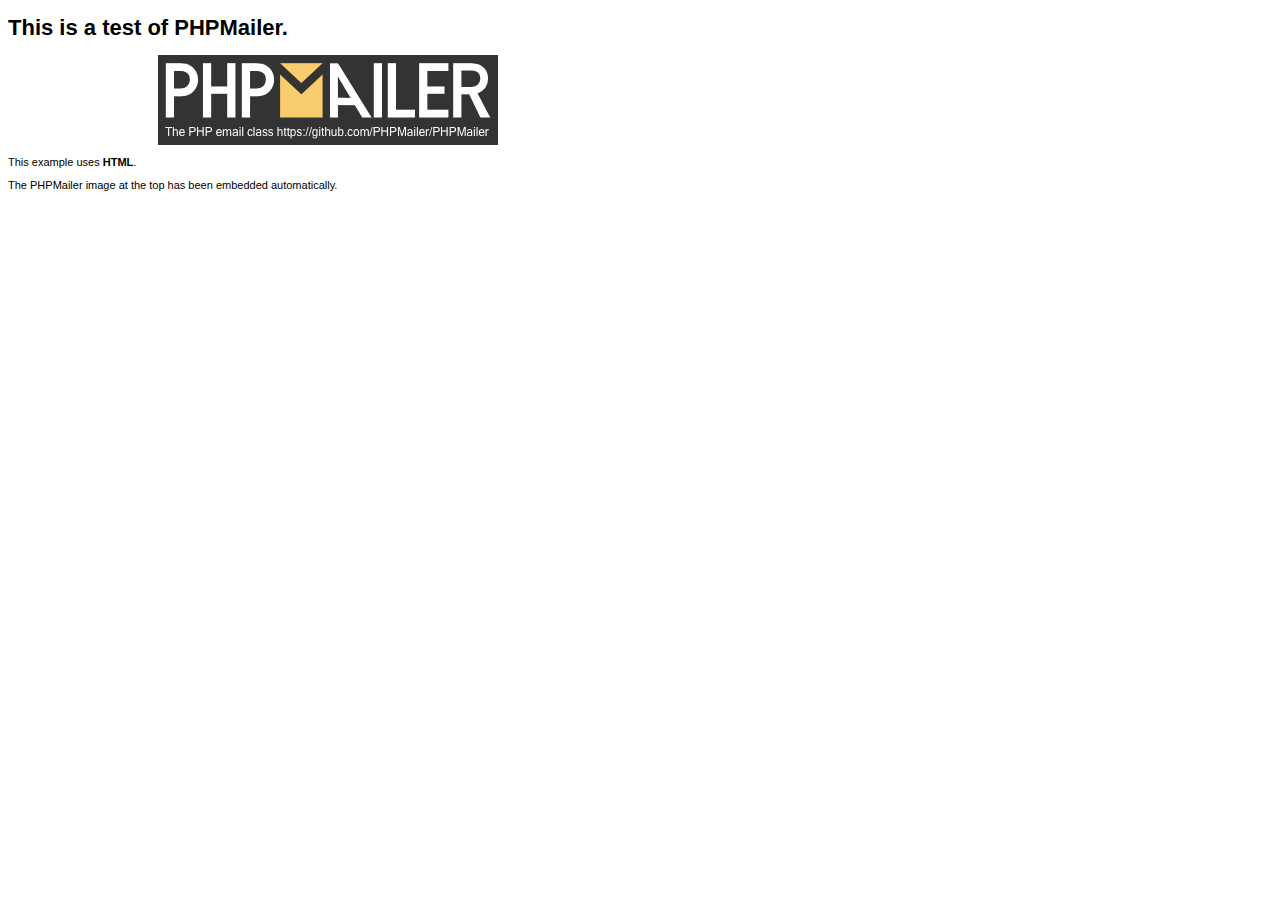
<file: graphista/phpmailer/examples/contents.html>
<!DOCTYPE HTML PUBLIC "-//W3C//DTD HTML 4.01 Transitional//EN" "http://www.w3.org/TR/html4/loose.dtd">
<html>
<head>
  <meta http-equiv="Content-Type" content="text/html; charset=utf-8">
  <title>PHPMailer Test</title>
</head>
<body>
  <div style="width: 640px; font-family: Arial, Helvetica, sans-serif; font-size: 11px;">
    <h1>This is a test of PHPMailer.</h1>
    <div align="center">
      <a href="https://github.com/PHPMailer/PHPMailer/"><img src="images/phpmailer.png" height="90" width="340" alt="PHPMailer rocks"></a>
    </div>
    <p>This example uses <strong>HTML</strong>.</p>
    <p>The PHPMailer image at the top has been embedded automatically.</p>
  </div>
</body>
</html>
</file>
<file: worthy_v.1.0/css/style.css>
/* Theme Name:Worthy - Free Powerful Theme by HtmlCoder
Author:HtmlCoder
Author URI:http://www.htmlcoder.me
Version:1.0.0
Created:November 2014
License:Creative Commons Attribution 3.0 License (https://creativecommons.org/licenses/by/3.0/)
File Description:Main CSS file of the template */

/* Typography
----------------------------------------------------------------------------- */
body {
	font-family: 'Open Sans', sans-serif;
}
.site-name {
	font-family: 'Raleway', sans-serif;
}
html,
body {
	height: 100%;
}
body {
	font-size: 15px;
	line-height: 1.50;
	color: #333333;
	background-color: #ffffff;
	position: relative;
}
h1,
h2,
h3,
h4,
h5,
h6 {
	color: #333333;
}
h1 {
	font-size: 38px;
	font-weight: 700;
	margin-bottom: 20px;
}
h2 {
	font-size: 28px;
	margin-bottom: 15px;
}
h3 {
	font-size: 22px;
}
h4 {
	font-size: 18px;
	font-weight: 700;
}
h5 {
	font-size: 16px;
	text-transform: uppercase;
	font-weight: 700;
}
h6 {
	font-weight: 700;
}
h1 span,
h2 span,
h3 span,
h4 span {
	color: #339BEB;
}
.text-colored {
	color: #55acee;
}
a {
	color: #55acee;
}
a:hover {
	color: #339BEB;
}
a:focus,
a:active {
	outline: none;
}
.large {
	font-size: 18px;
}
img {
	display: block;
	max-width: 100%;
	height: auto;
}
.list-unstyled li {
	padding: 5px 0;
}
.list-horizontal {
	padding: 15px 0;
}
.list-horizontal-item img {
	display: block;
	margin: 0 auto;
}
.list-icons {
	padding: 0;
	margin: 20px 0;
	list-style: none;
	font-size: 18px;
}
.list-icons li {
	padding: 0 0 15px 0;
}
blockquote {
	border-left: none;
	padding-left: 0;
	padding-right: 0;
}
.title {
	margin-top: 0;
}

/* Layout
----------------------------------------------------------------------------- */
.header {
	color: #ffffff;
	background-color: rgba(0, 0, 0, 0.10);
	padding: 10px 0;
	-webkit-transition: all 0.2s ease-in-out;
	-moz-transition: all 0.2s ease-in-out;
	-o-transition: all 0.2s ease-in-out;
	-ms-transition: all 0.2s ease-in-out;
	transition: all 0.2s ease-in-out;
}
.banner {
	width: 100%;
	height: 100%;
	min-height: 100%;
	position: relative;
	color: #fff;
}
.banner-image {
	vertical-align: middle;
	min-height: 100%;
	width: 100%;
}
.banner:after {
	position: absolute;
	top: 0;
	left: 0;
	right: 0;
	bottom: 0;
	background-color: rgba(0, 0, 0, 0.55);
	content: "";
}
.banner-caption {
	position: absolute;
	top: 40%;
	width: 100%;
	z-index: 2;
}
.subfooter {
	background-color: #fafafa;
	border-top: 1px solid #f3f3f3;
	border-bottom: 1px solid #f3f3f3;
	padding: 40px 0;
}
.section {
	background-color: #ffffff;
	padding: 80px 0;
}

/* Backgrounds
----------------------------------------------------------------------------- */
.default-bg {
	background-color: #222222;
	color: #ffffff;
}
.default-bg.blue {
	background-color: #55acee;
}
.translucent-bg {
	color: #ffffff;
}
.default-bg h1,
.default-bg h2,
.default-bg h3,
.default-bg h4,
.default-bg h5,
.default-bg h6,
.translucent-bg h1,
.translucent-bg h2,
.translucent-bg h3,
.translucent-bg h4,
.translucent-bg h5,
.translucent-bg h6 {
	color: #ffffff;
}
.default-bg blockquote footer,
.translucent-bg blockquote footer {
	color: #cccccc;
}
.default-bg a,
.translucent-bg a {
	color: #ffffff;
	text-decoration: underline;
}
.default-bg a:hover,
.translucent-bg a:hover {
	text-decoration: none;
}
.translucent-bg {
	-webkit-background-size: cover !important;
	-moz-background-size: cover !important;
	-o-background-size: cover !important;
	background-size: cover !important;
	background-position: 50% 0;
	background-repeat: no-repeat;
	z-index: 1;
	position: relative;
}
.translucent-bg .translucent-bg {
	margin-top: 80px;
	z-index: 3;
}
.translucent-bg:after {
	content: "";
	position: absolute;
	top: 0;
	left: 0;
	z-index: 2;
	width: 100%;
	height: 100%;
	background-color: rgba(0, 0, 0, 0.7);
}
.translucent-bg.blue:after {
	background-color: rgba(85, 172, 238, 0.7);
}
.translucent-bg .container {
	z-index: 3;
	position: relative;
}
.bg-image-1 {
	background: url("../images/bg-image-1.jpg") 50% 0px no-repeat;
}
.bg-image-2 {
	background: url("../images/bg-image-2.jpg") 50% 0px no-repeat;
}

/* Misc
----------------------------------------------------------------------------- */
.object-non-visible {
	opacity: 0;
	filter: alpha(opacity=0);
}
.object-visible,
.touch .object-non-visible {
	opacity: 1 !important;
	filter: alpha(opacity=100) !important;
}

/* Targeting only Firefox for smoothest animations */
@-moz-document url-prefix() {
	.object-visible,
	.touch .object-non-visible {
		-webkit-transition: opacity 0.6s ease-in-out;
		-moz-transition: opacity 0.6s ease-in-out;
		-o-transition: opacity 0.6s ease-in-out;
		-ms-transition: opacity 0.6s ease-in-out;
		transition: opacity 0.6s ease-in-out;
	}
}
.space {
	padding: 20px 0;
}
.pr-10 {
	padding-right: 10px;
}
.pl-10 {
	padding-left: 10px;
}
.pb-clear {
	padding-bottom: 0;
}

/* Sections
----------------------------------------------------------------------------- */
.banner-caption h1,
.banner-caption h2,
.banner-caption h3,
.banner-caption h4,
.banner-caption h5,
.banner-caption h6 {
	color: #ffffff;
}
.banner-caption h1 {
	font-size: 60px;
}
.subfooter p {
	margin-bottom: 0;
}

/* Template Components
----------------------------------------------------------------------------- */
/* Buttons
---------------------------------- */
.btn {
	padding: 8px 15px;
	font-size: 14px;
	line-height: 1.42857143;
	min-width: 160px;
	text-align: center;
	border-radius: 0;
	text-transform: uppercase;
	-webkit-transition: all 0.2s ease-in-out;
	-moz-transition: all 0.2s ease-in-out;
	-ms-transition: all 0.2s ease-in-out;
	-o-transition: all 0.2s ease-in-out;
	transition: all 0.2s ease-in-out;
}
.btn-default {
	color: #55acee;
	border: 1px solid #cccccc;
}
.btn-default:hover {
	color: #ffffff;
	background-color: #339BEB;
	border-color: #339BEB;
}

/* Collapse
---------------------------------- */
.panel-group .panel {
	-webkit-border-radius: 0px;
	-moz-border-radius: 0px;
	border-radius: 0px;
	border: none;
}
.panel-default > .panel-heading {
	padding: 0;
	outline: none;
	border: none;
	-webkit-border-radius: 0;
	-moz-border-radius: 0;
	-o-border-radius: 0;
	border-radius: 0;
	width: 100%;
}
.panel-default > .panel-heading + .panel-collapse > .panel-body {
	border: 1px solid #f0f0f0;
	border-top: none;
	background-color: #fafafa
}
.panel-heading a {
	font-weight: 400;
	padding: 12px 35px 12px 15px;
	display: inline-block;
	width: 100%;
	background-color: #55acee;
	color: #ffffff;
	position: relative;
	text-decoration: none;
}
.panel-heading a.collapsed {
	color: #ffffff;
	background-color: #333333;
}
.panel-heading a:after {
	font-family: "FontAwesome";
	content: "\f147";
	position: absolute;
	right: 15px;
	font-size: 14px;
	font-weight: 300;
	top: 50%;
	line-height: 1;
	margin-top: -7px;
}
.panel-heading a.collapsed:after {
	content: "\f196";
}
.panel-heading a:hover {
	text-decoration: none;
	background-color: #55acee;
	color: #ffffff;
}
.panel-title a i {
	padding-right: 10px;
	font-size: 20px;
}

/* Pills
---------------------------------- */
.nav-pills > li.active > a,
.nav-pills > li.active > a:hover,
.nav-pills > li.active > a:focus,
.nav-pills > li > a:hover {
	background-color: #55acee;
	border-color: #55acee;
	color: #ffffff;
}
.nav-pills > li > a {
	border-radius: 0;
	padding: 8px 20px;
	border: 1px solid #cacaca;
	color: #666666;
	font-size: 12px;
	text-transform: uppercase;
	font-weight: 300;
}

/* Forms
---------------------------------- */
.form-control {
	height: 45px;
	-webkit-border-radius: 0px;
	-moz-border-radius: 0px;
	border-radius: 0px;
}
.form-control-feedback {
	color: #cccccc;
}
.has-feedback label.sr-only ~ .form-control-feedback {
	top: 15px;
}
textarea {
	resize: vertical;
}

/* Modals
---------------------------------- */
.modal-content {
	-webkit-border-radius: 0px;
	-moz-border-radius: 0px;
	border-radius: 0px;
}
.modal-header {
	background-color: #55acee;
	color: #ffffff;
}
.modal-header h4 {
	color: #ffffff;
}
.modal-header .close {
	font-weight: 300;
	color: #FFFFFF;
	text-shadow: none;
	filter: alpha(opacity=100);
	opacity: 1;
}

/* Large devices (Large desktops 1200px and up) */
@media (min-width:1200px) {
	.modal-lg {
		width: 1140px;
	}
}

/* Media
---------------------------------- */
.media .fa {
	font-size: 24px;
	width: 40px;
	height: 25px;
	line-height: 25px;
	padding: 0 5px;
	text-align: center;
}

/* Navigations
----------------------------------------------------------------------------- */
.header .navbar {
	margin-bottom: 0;
}
.main-navigation .navbar-default {
	background-color: transparent;
	border: none;
}
.main-navigation .navbar-default .navbar-nav > li > a {
	color: #fff;
	padding: 10px 20px;
	font-size: 18px;
	font-weight: 300;
}
.main-navigation .navbar-default .navbar-nav > li.active > a {
	background-color: transparent;
	color: #55acee;
}
.main-navigation .navbar-default .navbar-nav > li > a:hover,
.main-navigation .navbar-default .navbar-nav > li.active > a:hover {
	color: #55acee;
}
@media (min-width:768px) {
	.main-navigation .navbar-default .navbar-nav > li > a {
		padding-top: 30px;
		padding-bottom: 30px;
		-webkit-transition: all 0.3s ease-in-out;
		-moz-transition: all 0.3s ease-in-out;
		-o-transition: all 0.3s ease-in-out;
		-ms-transition: all 0.3s ease-in-out;
		transition: all 0.3s ease-in-out;
	}
}
@media (min-width:768px) and (max-width:991px) {
	.main-navigation .container-fluid {
		padding-left: 0;
		padding-right: 0;
	}
	.navbar-nav {
		float: left !important;
	}
}
@media (max-width:767px) {
	.header.navbar-fixed-top {
		position: absolute;
	}
}

/* Fixed Header
----------------------------------------------------------------------------- */
.fixed-header-on .header {
	background-color: rgba(0, 0, 0, 0.95);
	padding: 5px 0;
}
.fixed-header-on .site-name {
	font-size: 24px;
}
.fixed-header-on .logo {
	-webkit-transform: scale(0.8);
	transform: scale(0.8);
	margin-top: 0;
	margin-bottom: 0;
}
@media (min-width:768px) {
	.fixed-header-on .navbar-default .navbar-nav > li > a {
		padding-top: 20px;
		padding-bottom: 20px;
	}
}
@media (max-width:991px) {
	.fixed-header-on .logo,
	.fixed-header-on .site-name,
	.fixed-header-on .site-slogan {
		display: none;
	}
}

/* Blocks/Widgets
----------------------------------------------------------------------------- */
/* Logo, Site Name, Site Slogan
---------------------------------- */
.logo {
	margin: 10px 10px 10px 0;
	-webkit-transition: all 0.3s ease-in-out;
	-moz-transition: all 0.3s ease-in-out;
	-o-transition: all 0.3s ease-in-out;
	-ms-transition: all 0.3s ease-in-out;
	transition: all 0.3s ease-in-out;
}
.logo,
.site-name-and-slogan {
	float: left;
}
.site-name {
	font-size: 36px;
	-webkit-transition: all 0.3s ease-in-out;
	-moz-transition: all 0.3s ease-in-out;
	-o-transition: all 0.3s ease-in-out;
	-ms-transition: all 0.3s ease-in-out;
	transition: all 0.3s ease-in-out;
}
.site-name a {
	color: #ffffff;
}
.site-name a:hover {
	text-decoration: none;
}
.site-slogan {
	font-size: 12px;
}

/* Testimonials
---------------------------------- */
.testimonial .media-left {
	width: 60px;
}

/* Social Links
---------------------------------- */
.social-links {
	padding: 0;
	list-style: none;
	margin: 15px 0;
}
.social-links li {
	margin: 10px 25px 10px 0;
	display: inline-block;
	font-size: 36px;
}
.social-links li a {
	color: #333333;
	-webkit-transition: all 0.2s ease-in-out;
	-moz-transition: all 0.2s ease-in-out;
	-o-transition: all 0.2s ease-in-out;
	-ms-transition: all 0.2s ease-in-out;
	transition: all 0.2s ease-in-out;
}
.social-links li.twitter a:hover {
	color: #55acee;
}
.social-links li.skype a:hover {
	color: #00aff0;
}
.social-links li.linkedin a:hover {
	color: #0976b4;
}
.social-links li.googleplus a:hover {
	color: #dd4b39;
}
.social-links li.youtube a:hover {
	color: #b31217;
}
.social-links li.flickr a:hover {
	color: #ff0084;
}
.social-links li.facebook a:hover {
	color: #3b5998;
}
.social-links li.pinterest a:hover {
	color: #cb2027;
}

/* Isotope Items
---------------------------------- */
.filters {
	margin: 0 0 30px 0;
}
.filters .nav-pills > li {
	margin-right: 2px;
	margin-bottom: 2px;
}
.filters .nav-pills > li + li {
	margin-left: 0px;
}
.text-center.filters .nav-pills > li {
	margin-right: 2px;
	margin-left: 2px;
	margin-bottom: 2px;
	display: inline-block;
	float: none;
}
.isotope-container {
	overflow: hidden;
}
.isotope-item {
	margin-bottom: 20px;
}
.isotope-item .btn-default {
	color: #999999;
}
.isotope-item .btn-default:hover {
	color: #ffffff;
}
@media (max-width:480px) {
	.filters .nav-pills > li {
		width: 100%;
		display: block;
	}
}

/* Images Overlay
----------------------------------------------------------------------------- */
.overlay-container {
	position: relative;
	display: block;
	overflow: hidden;
}
.overlay {
	position: absolute;
	top: 0;
	bottom: -1px;
	left: 0;
	right: -1px;
	background-color: rgba(85, 172, 238, 0.9);
	cursor: pointer;
	overflow: hidden;
	opacity: 0;
	filter: alpha(opacity=0);
	-webkit-transform: scale(0.8);
	transform: scale(0.8);
	-webkit-transition: all linear 0.2s;
	-moz-transition: all linear 0.2s;
	-ms-transition: all linear 0.2s;
	-o-transition: all linear 0.2s;
	transition: all linear 0.2s;
}
.overlay:hover {
	text-decoration: none;
}
.overlay span {
	position: absolute;
	display: block;
	bottom: 10px;
	text-align: center;
	width: 100%;
	color: #ffffff;
	font-size: 13px;
	font-weight: 300;
}
.overlay i {
	position: absolute;
	left: 50%;
	top: 50%;
	font-size: 18px;
	line-height: 1x;
	color: #ffffff;
	margin-top: -8px;
	margin-left: -8px;
	text-align: center;
}
.overlay-container:hover .overlay {
	opacity: 1;
	filter: alpha(opacity=100);
	-webkit-transform: scale(1);
	transform: scale(1);
}
</file>
<file: worthy_v.1.0/css/custom.css>
/*
Theme Name: Worthy - Free Powerful Theme by HtmlCoder
Author:HtmlCoder
Author URI:http://www.htmlcoder.me
Version:1.0.0
Created:November 2014
License: Creative Commons Attribution 3.0 License (https://creativecommons.org/licenses/by/3.0/)
File Description: Place here your custom CSS styles
*/
</file>
<file: worthy_v.1.0/css/animations.css>
/*!
Animate.css - http://daneden.me/animate
Licensed under the MIT license - http://opensource.org/licenses/MIT

Copyright (c) 2014 Daniel Eden
*/

@import url(animate.css);

/*
Theme Name: Worthy - Free Powerful Theme by HtmlCoder
Author:HtmlCoder
Author URI:http://www.htmlcoder.me
Version:1.0.0
Created:November 2014
License: Creative Commons Attribution 3.0 License (https://creativecommons.org/licenses/by/3.0/)
File Description: Custom Animations
*/

/*Custom Animations*/

@-webkit-keyframes fadeInDownSmall {
  0% {
    opacity: 0;
    -webkit-transform: translate3d(0, -20px, 0);
    transform: translate3d(0, -20px, 0);
  }

  100% {
    opacity: 1;
    -webkit-transform: translate3d(0, 0, 0);
    transform: translate3d(0, 0, 0);
  }
}

@keyframes fadeInDownSmall {
  0% {
    opacity: 0;
    -webkit-transform: translate3d(0, -20px, 0);
    -ms-transform: translate3d(0, -20px, 0);
    transform: translate3d(0, -20px, 0);
  }

  100% {
    opacity: 1;
    -webkit-transform: translate3d(0, 0, 0);
    -ms-transform: translate3d(0, 0, 0);
    transform: translate3d(0, 0, 0);
  }
}

.fadeInDownSmall {
  -webkit-animation-name: fadeInDownSmall;
  animation-name: fadeInDownSmall;
}

@-webkit-keyframes fadeInLeftSmall {
  0% {
    opacity: 0;
    -webkit-transform: translate3d(-20px, 0, 0);
    transform: translate3d(-20px, 0, 0);
  }

  100% {
    opacity: 1;
    -webkit-transform: none;
    transform: none;
  }
}

@keyframes fadeInLeftSmall {
  0% {
    opacity: 0;
    -webkit-transform: translate3d(-20px, 0, 0);
    -ms-transform: translate3d(-20px, 0, 0);
    transform: translate3d(-20px, 0, 0);
  }

  100% {
    opacity: 1;
    -webkit-transform: none;
    -ms-transform: none;
    transform: none;
  }
}

.fadeInLeftSmall {
  -webkit-animation-name: fadeInLeftSmall;
  animation-name: fadeInLeftSmall;
}

@-webkit-keyframes fadeInRightSmall {
  0% {
    opacity: 0;
    -webkit-transform: translate3d(20px, 0, 0);
    transform: translate3d(20px, 0, 0);
  }

  100% {
    opacity: 1;
    -webkit-transform: none;
    transform: none;
  }
}

@keyframes fadeInRightSmall {
  0% {
    opacity: 0;
    -webkit-transform: translate3d(20px, 0, 0);
    -ms-transform: translate3d(20px, 0, 0);
    transform: translate3d(20px, 0, 0);
  }

  100% {
    opacity: 1;
    -webkit-transform: none;
    -ms-transform: none;
    transform: none;
  }
}

.fadeInRightSmall {
  -webkit-animation-name: fadeInRightSmall;
  animation-name: fadeInRightSmall;
}

@-webkit-keyframes fadeInUpSmall {
  0% {
    opacity: 0;
    -webkit-transform: translate3d(0, 20px, 0);
    transform: translate3d(0, 20px, 0);
  }

  100% {
    opacity: 1;
    -webkit-transform: none;
    transform: none;
  }
}

@keyframes fadeInUpSmall {
  0% {
    opacity: 0;
    -webkit-transform: translate3d(0, 20px, 0);
    -ms-transform: translate3d(0, 20px, 0);
    transform: translate3d(0, 20px, 0);
  }

  100% {
    opacity: 1;
    -webkit-transform: none;
    -ms-transform: none;
    transform: none;
  }
}

.fadeInUpSmall {
  -webkit-animation-name: fadeInUpSmall;
  animation-name: fadeInUpSmall;
}
</file>
